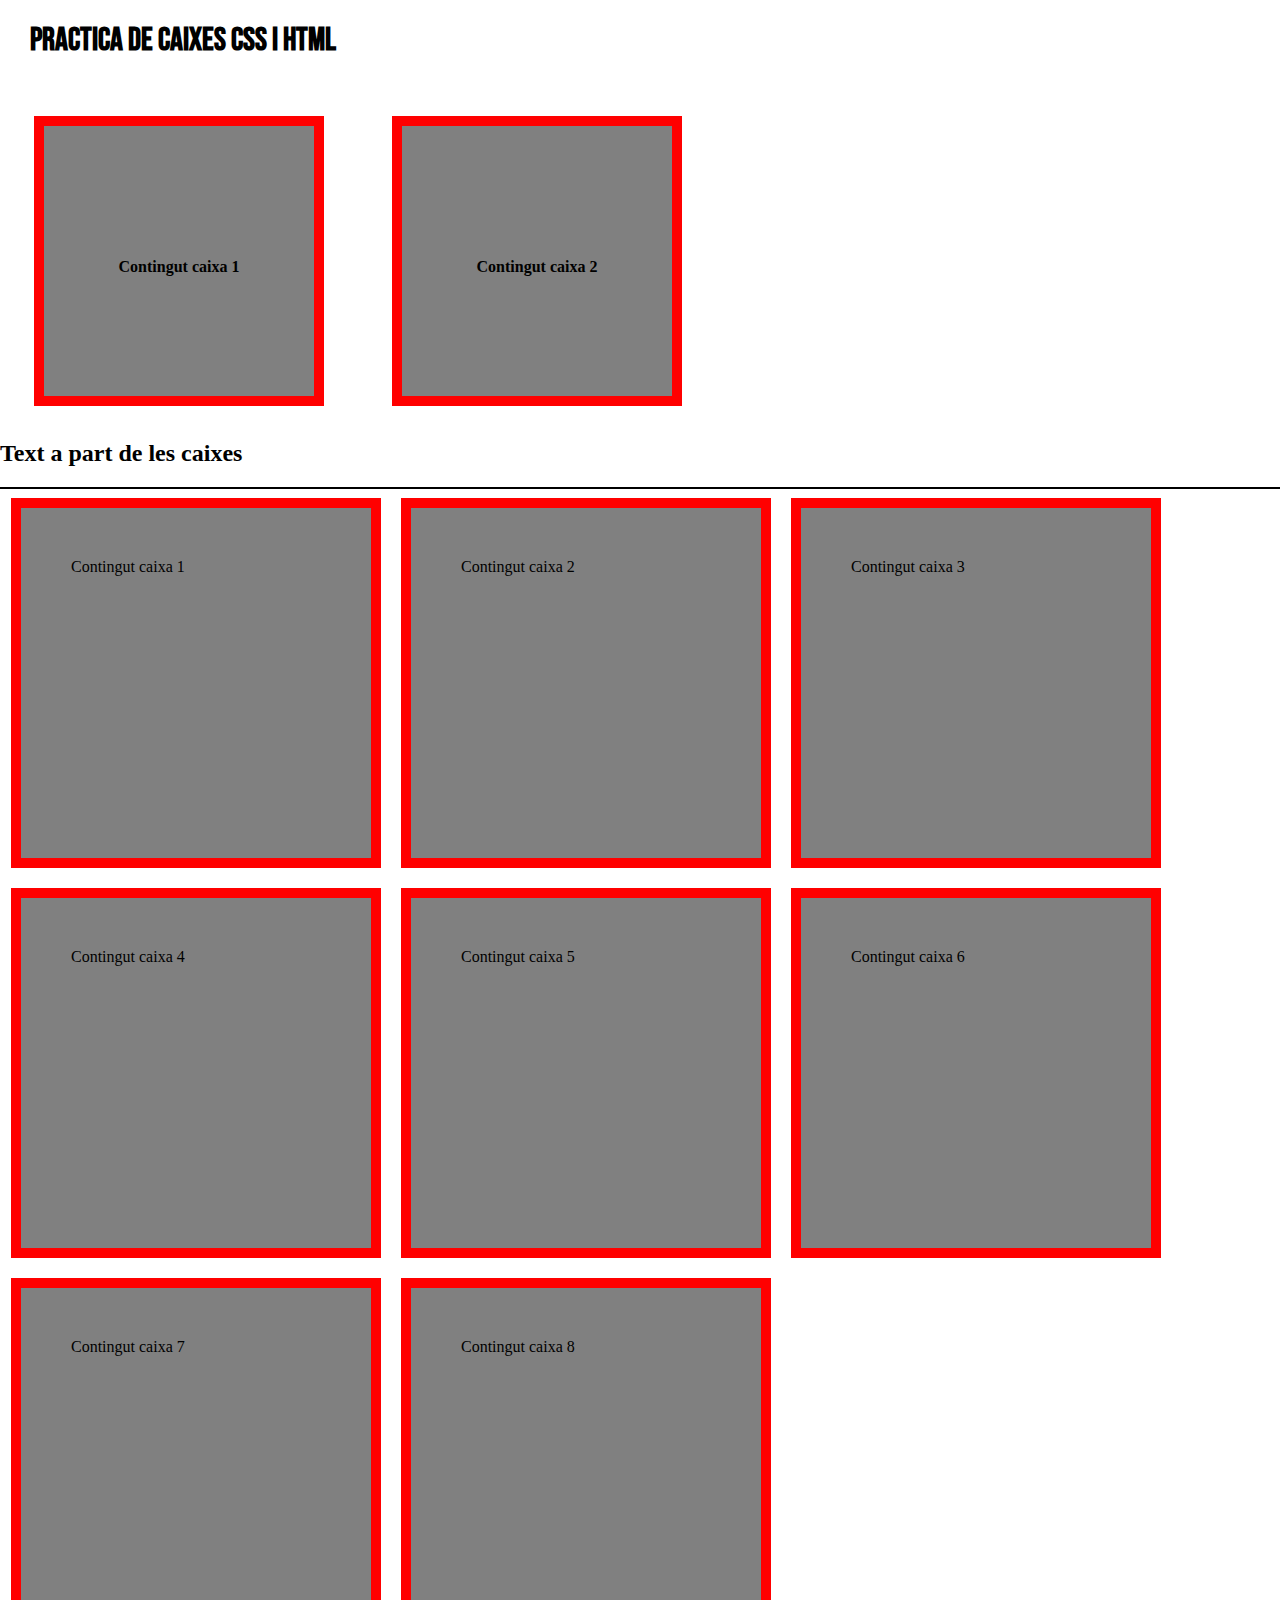
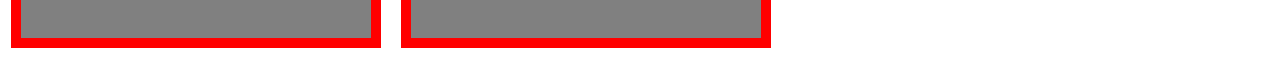
<file: index.html>
<!DOCTYPE html>
<html lang="en">

<head>
    <meta charset="UTF-8">
    <meta http-equiv="X-UA-Compatible" content="IE=edge">
    <meta name="viewport" content="width=device-width, initial-scale=1.0">
    <title>Practica_CSS_HTML</title>
    <link rel="stylesheet" href="styles.css">
</head>

<body>
    <h1>Practica de caixes CSS i HTML</h1>

    <div id="caixa1">
        <p>Contingut caixa 1</p>
    </div>
    <nav id="caixa2">
        <p>Contingut caixa 2</p>

    </nav>
    <h2>Text a part de les caixes</h2>

    <div id="caixes">
        <div class="caja">Contingut caixa 1</div>
        <div class="caja">Contingut caixa 2</div>
        <div class="caja">Contingut caixa 3</div>
        <div class="caja">Contingut caixa 4</div>
        <div class="caja">Contingut caixa 5</div>
        <div class="caja">Contingut caixa 6</div>
        <div class="caja">Contingut caixa 7</div>
        <div class="caja">Contingut caixa 8</div>

    </div>
</body>


</html>
</file>
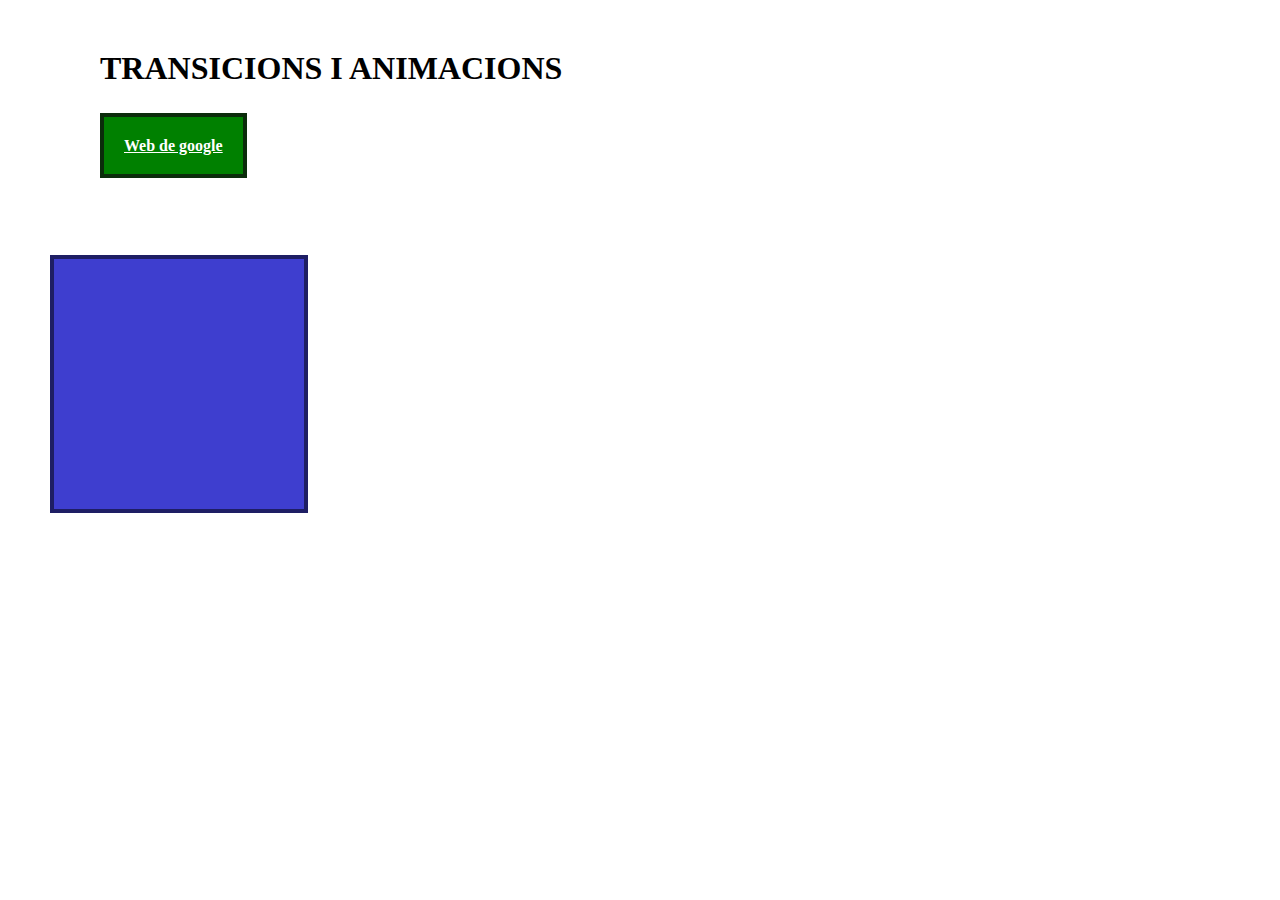
<file: animacions i transicions/index.html>
<!DOCTYPE html>
<html lang="en">
<head>
    <meta charset="UTF-8">
    <meta name="viewport" content="width=device-width, initial-scale=1.0">
    <title>Document</title>
    <link rel="stylesheet" href="styles.css">
</head>
<body>
    <h1>TRANSICIONS I ANIMACIONS</h1>
    <a id="boton" href="https://google.com" target="_blank">Web de google</a>
    <div id="caixa">
        
    </div>
</body>
</html>
</file>
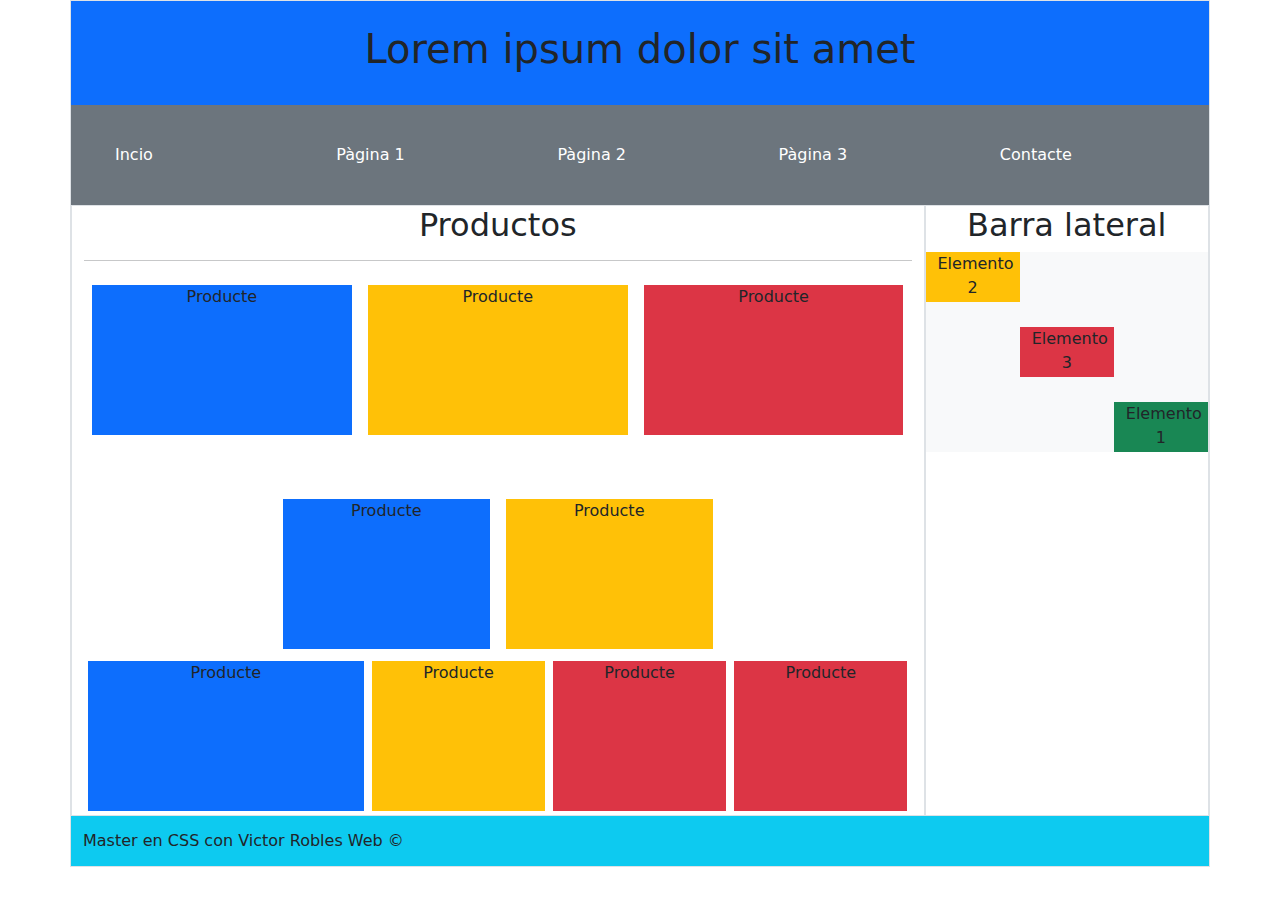
<file: Bootstrap/index.html>
<!DOCTYPE html>
<html lang="en">

<head>
    <meta charset="UTF-8">
    <meta name="viewport" content="width=device-width, initial-scale=1.0">
    <title>Aprenent Bootstrap</title>
    <link rel="stylesheet" href="styles.css">
    <link rel="stylesheet" href="bootstrap-5.3.1-dist/css/bootstrap.min.css" </head>

<body>
    <!-- <div class="web p-5 border border-danger w-75 m-auto">
        <h1>Lorem ipsum dolor sit amet</h1>
        <h2>Neque porro quisquam est qui dolorem ipsum quia dolor sit amet</h2>
        <button class="btn btn-success">Hola carambola!</button>
    </div> -->
    <div class="container border">
        <div class="row">
            <header id="header" class="col-12 bg-primary p-4">
                <h1>Lorem ipsum dolor sit amet</h1>
            </header>

            <nav id="menu" class="col-12 bg-secondary text-white">
                <ul class="row">
                    <li class="col">Incio</li>
                    <li class="col">Pàgina 1</li>
                    <li class="col">Pàgina 2</li>
                    <li class="col">Pàgina 3</li>
                    <li class="col">Contacte</li>
                </ul>
            </nav>
            <section id="content" class="col-12">
                <div class="row">
                    <section id="prodcuts" class="col border">
                        <h2>Productos</h2>
                        <hr>
                        <div class="items col-12">
                            <div class="row">
                                <div class="item col bg-primary m-2">
                                    Producte
                                </div>
                                <div class="item col bg-warning m-2">
                                    Producte
                                </div>
                                <div class="item col bg-danger m-2">
                                    Producte
                                </div>
                            </div>
                            <div class="row mt-5 justify-content-center">
                                <div class="item col-3 bg-primary m-2">
                                    Producte
                                </div>
                                <div class="item col-3 bg-warning m-2">
                                    Producte
                                </div>
                            </div>
                            <div class="row">
                                <div class="item col-4 bg-primary m-1">
                                    Producte
                                </div>
                                <div class="item col bg-warning m-1">
                                    Producte
                                </div>
                                <div class="item col bg-danger m-1">
                                    Producte
                                </div>
                                <div class="item col bg-danger m-1">
                                    Producte
                                </div>
                            </div>
                        </div>
                    </section>
                    <aside class="col-3 border">
                        <h2>Barra lateral</h2>
                        <div class="lateral row bg-light align-items-start">
                            <div class="col-4 bg-success order-3 align-self-end">
                                Elemento 1
                            </div>
                            <div class="col-4 bg-warning order-1 align-self-start">
                                Elemento 2
                            </div>
                            <div class="col-4 bg-danger order-2 align-self-center">
                                Elemento 3
                            </div>
                        </div>
                    </aside>
                </div>
            </section>
            <footer class="col-lg-12 bg-info">
                Master en CSS con Victor Robles Web &copy;
            </footer>
        </div>
    </div>

    <script src="JQuerry/code.jquery.com_jquery-3.7.0.min.js"></script>
    <script src="bootstrap-5.3.1-dist/js/bootstrap.min.js"></script>


</body>

</html>
</file>
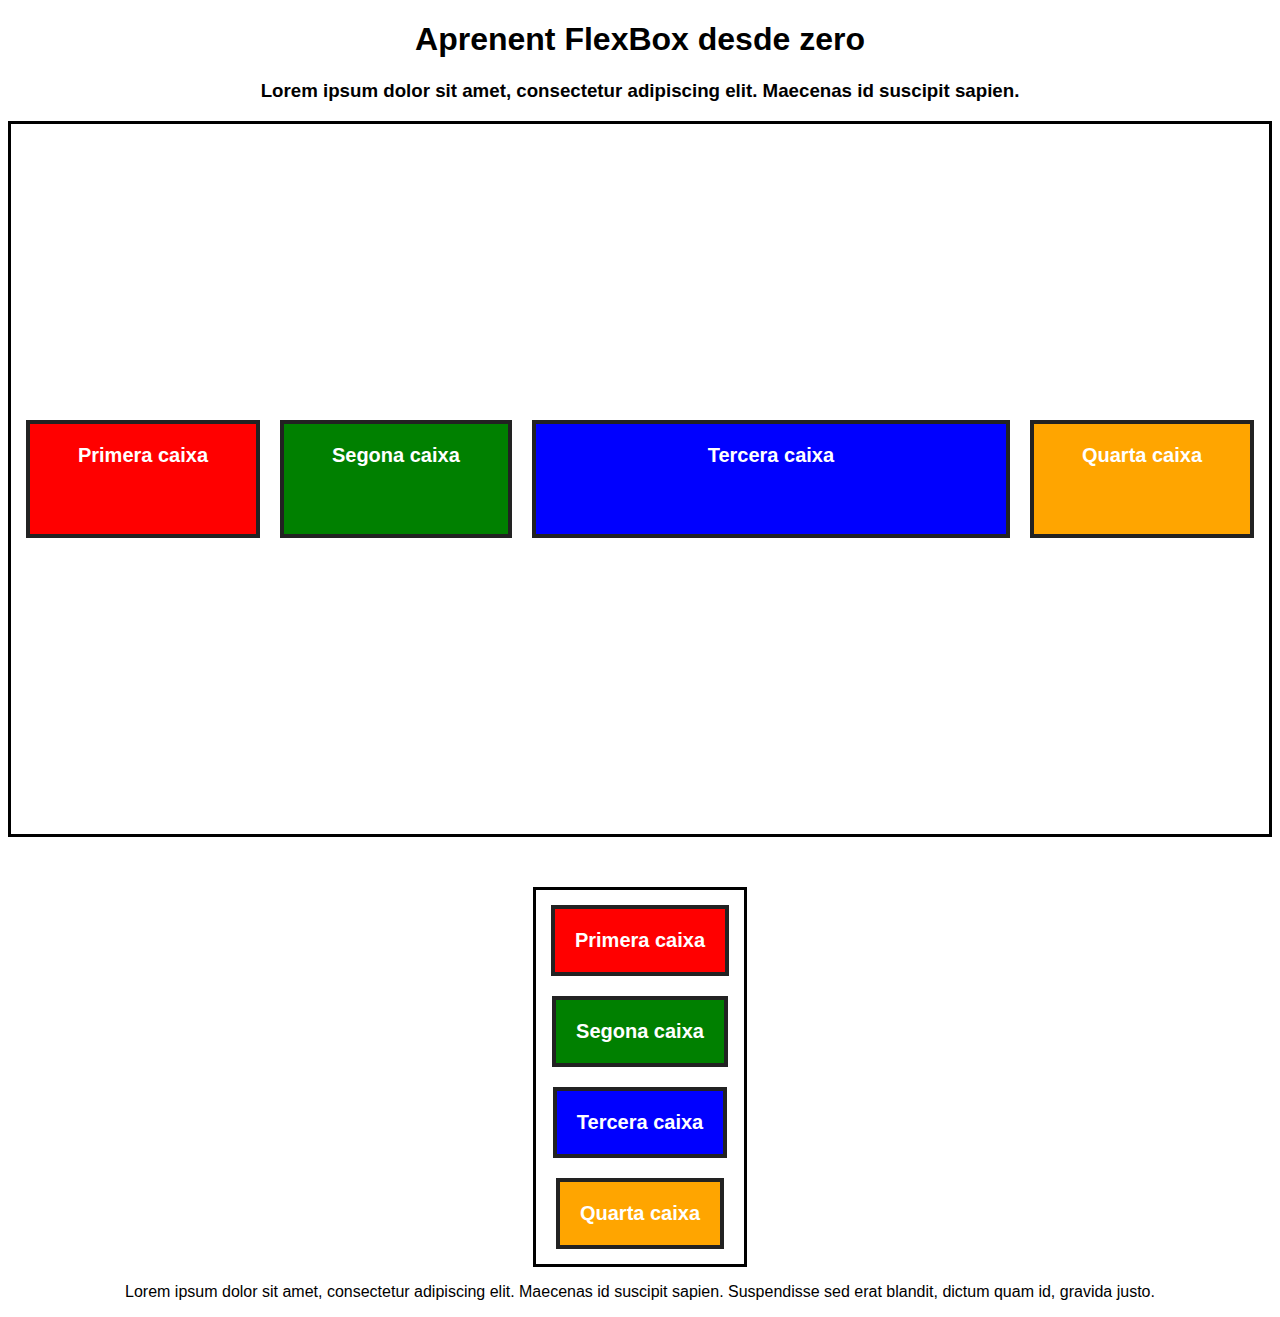
<file: Flexbox/index.html>
<!DOCTYPE html>
<html lang="en">

<head>
    <meta charset="UTF-8">
    <meta name="viewport" content="width=device-width, initial-scale=1.0">
    <title>Aprenent Flexbox</title>
    <link rel="stylesheet" href="styles.css">
</head>

<body>
    <h1>Aprenent FlexBox desde zero</h1>
    <h3>Lorem ipsum dolor sit amet, consectetur adipiscing elit. Maecenas id suscipit sapien.</h3>

    <div id="layout">
        <div class="caixa red">
            Primera caixa
        </div>
        <div class="caixa green">
            Segona caixa
        </div>
        <div class="caixa blue">
            Tercera caixa
        </div>
        <div class="caixa orange">
            Quarta caixa
        </div>
    </div>
    <div id="layout1">
        <div class="caixa red">
            Primera caixa
        </div>
        <div class="caixa green">
            Segona caixa
        </div>
        <div class="caixa blue">
            Tercera caixa
        </div>
        <div class="caixa orange">
            Quarta caixa
        </div>
    </div>

    <p> Lorem ipsum dolor sit amet, consectetur adipiscing elit. Maecenas id suscipit sapien. Suspendisse sed erat
        blandit, dictum quam id, gravida justo. </p>
</body>

</html>
</file>
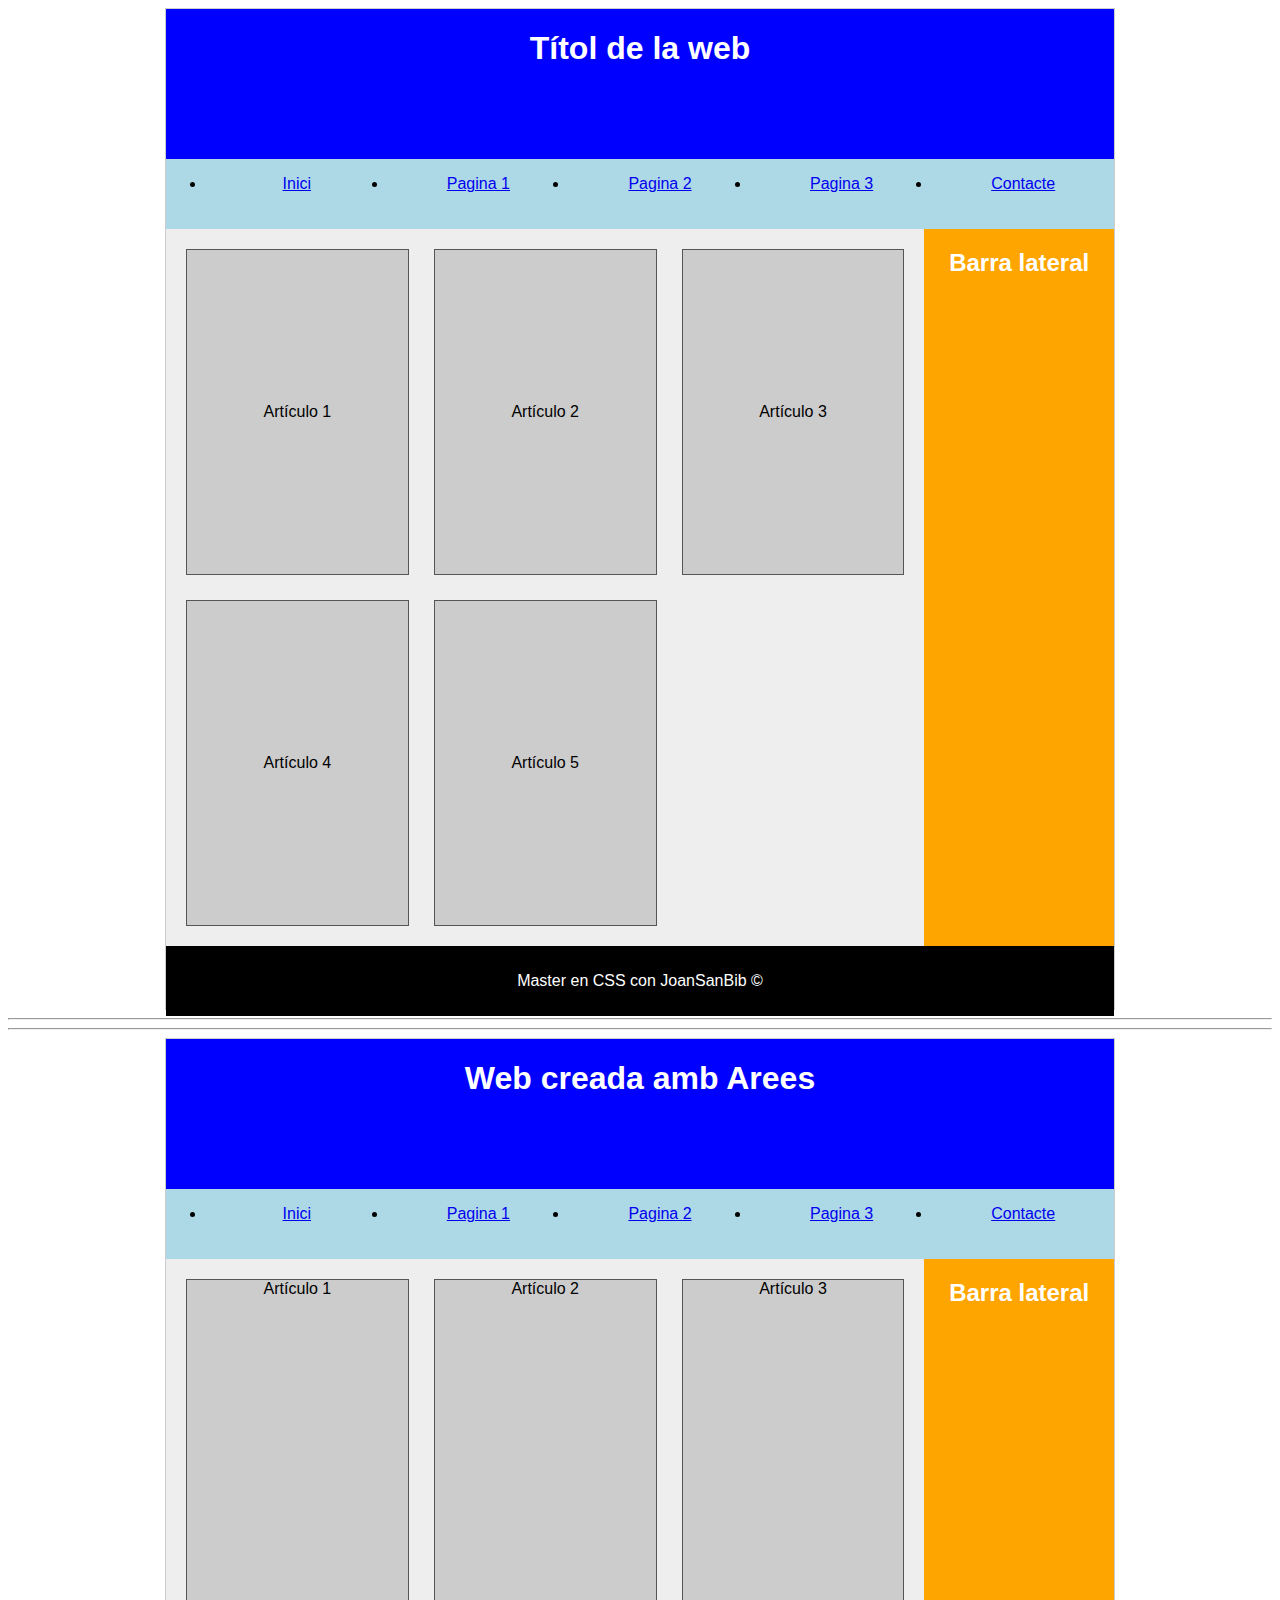
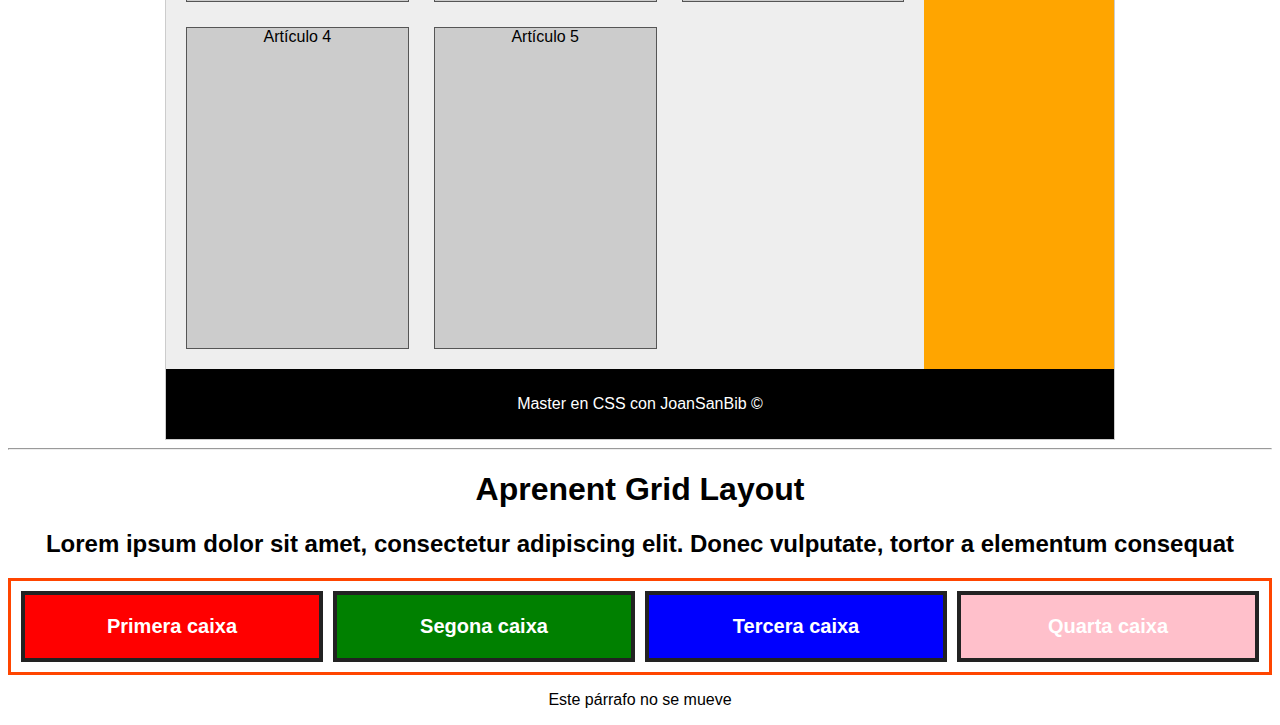
<file: Grid layout/index.html>
<!DOCTYPE html>
<html lang="en">

<head>
    <meta charset="UTF-8">
    <meta name="viewport" content="width=device-width, initial-scale=1.0">
    <title>Grid layout</title>
    <link rel="stylesheet" href="styles.css">
</head>

<body>
    <!-- Projecte web amb Grid -->
    <div id="website">
        <header id="header">
            <h1>Títol de la web</h1>
        </header>
        <nav id="menu">
            <ul>
                <li><a href="#">Inici</a></li>
                <li><a href="#">Pagina 1</a></li>
                <li><a href="#">Pagina 2</a></li>
                <li><a href="#">Pagina 3</a></li>
                <li><a href="#">Contacte</a></li>
            </ul>
        </nav>
        <section id="content">
            <article>
                Artículo 1
            </article>
            <article>
                Artículo 2
            </article>
            <article>
                Artículo 3
            </article>
            <article>
                Artículo 4
            </article>
            <article>
                Artículo 5
            </article>
        </section>
        <aside id="aside">
            <h2>Barra lateral</h2>
        </aside>
        <footer id="footer">
            Master en CSS con JoanSanBib &copy;
        </footer>
    </div>
    <hr>
    <hr>
    <!-- -----------------------------------Web creada amb AREAS --------------------------------------------------------->
    <div id="website-areas">
        <header id="header">
            <h1>Web creada amb Arees</h1>
        </header>
        <nav id="menu">
            <ul>
                <li><a href="#">Inici</a></li>
                <li><a href="#">Pagina 1</a></li>
                <li><a href="#">Pagina 2</a></li>
                <li><a href="#">Pagina 3</a></li>
                <li><a href="#">Contacte</a></li>
            </ul>
        </nav>
        <section id="content">
            <article>
                Artículo 1
            </article>
            <article>
                Artículo 2
            </article>
            <article>
                Artículo 3
            </article>
            <article>
                Artículo 4
            </article>
            <article>
                Artículo 5
            </article>
        </section>
        <aside id="aside">
            <h2>Barra lateral</h2>
        </aside>
        <footer id="footer">
            Master en CSS con JoanSanBib &copy;
        </footer>
    </div>
    <!-- -------------------------------------------------------------------------------------------------------- -->

    <hr>
    <h1>Aprenent Grid Layout</h1>
    <h2>Lorem ipsum dolor sit amet, consectetur adipiscing elit. Donec vulputate, tortor a elementum consequat</h2>

    <div id="layout">
        <div class="caixa red">
            Primera caixa
        </div>
        <div class="caixa green">
            Segona caixa
        </div>
        <div class="caixa blue">
            Tercera caixa
        </div>
        <div class="caixa pink">
            Quarta caixa
        </div>
    </div>
    <p>Este párrafo no se mueve</p>

</body>

</html>
</file>
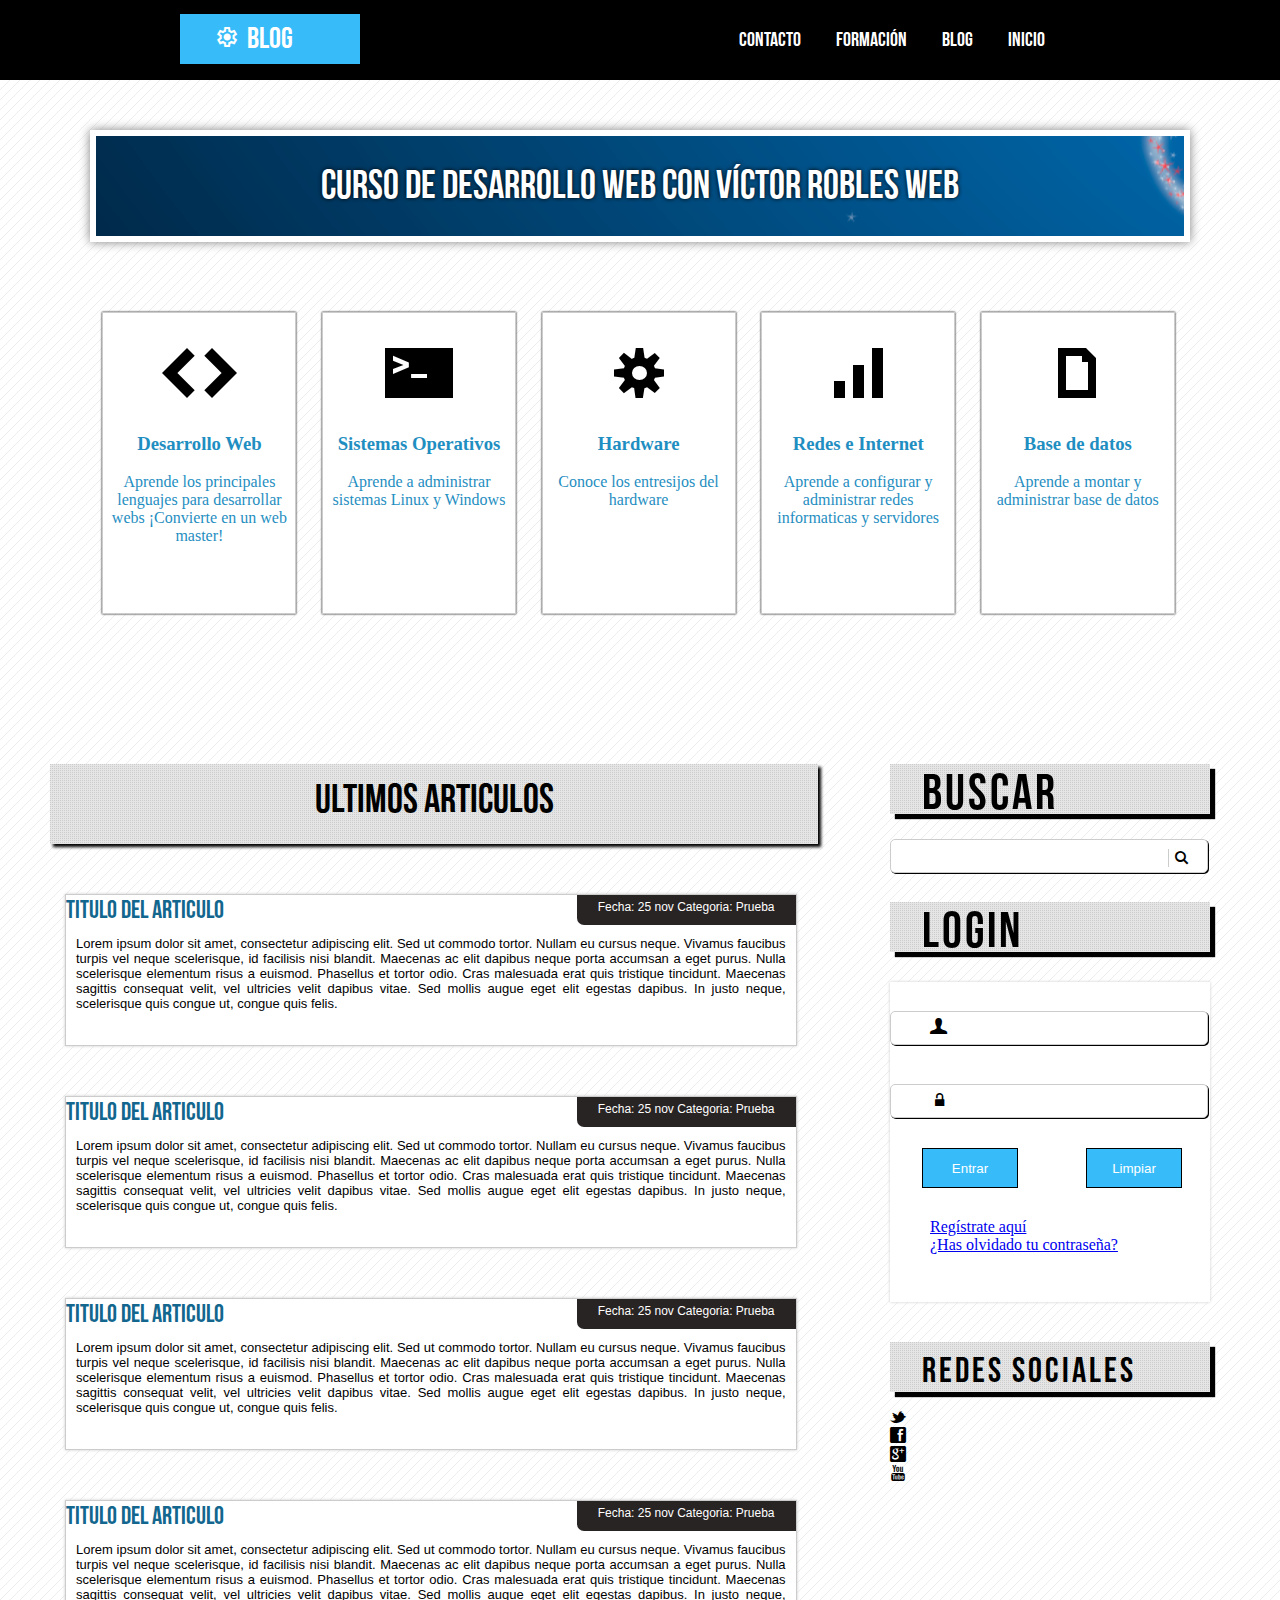
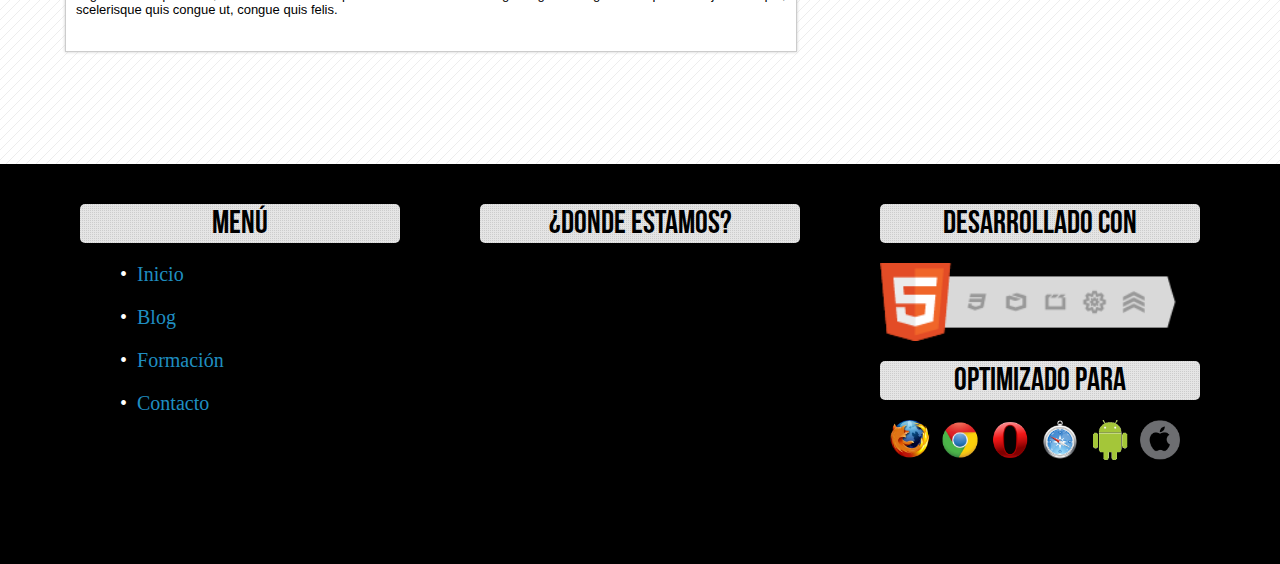
<file: Projecte de maquetacio 2/index.html>
<!DOCTYPE html>
<html lang="en">

<head>
    <meta charset="UTF-8">
    <meta name="viewport" content="width=device-width, initial-scale=1.0">
    <title>Projecte de maquetació 2</title>
    <link rel="stylesheet" href="styles.css">
    <link rel="icon" href="recursos-maquetacion-2-master-css-victor-robles/img/supertux.png">
    <link rel="stylesheet"
        href="https://fonts.googleapis.com/css2?family=Material+Symbols+Outlined:opsz,wght,FILL,GRAD@48,400,0,0" />
    <link rel="stylesheet" href="responsive.css">
</head>

<body>
    <header id="header">
            <span class="material-symbols-outlined">settings</span>
            <div class="boto-blog">BLOG</div>
        <div class="menu">
            <ul>
                <li>INICIO</li>
                <li>BLOG</li>
                <li>FORMACIÓN</li>
                <li>CONTACTO</li>
            </ul>
        </div>
    </header>
    <section id="banner">curso de desarrollo web con víctor robles web</section>
    <div id="cards">
        <div class="card">
            <p class="icon">H</p>
            <h3>Desarrollo Web</h3>
            <br>
            <p class="card-content">Aprende los principales lenguajes para desarrollar webs ¡Convierte en un web master!
            </p>
        </div>
        <div class="card">
            <p class="icon">_</p>
            <h3>Sistemas Operativos</h3>
            <br>
            <p class="card-content">Aprende a administrar sistemas Linux y Windows</p>
        </div>
        <div class="card">
            <p class="icon">S</p>
            <h3>Hardware</h3>
            <br>
            <p class="card-content">Conoce los entresijos del hardware</p>
        </div>
        <div class="card">
            <p class="icon">u</p>
            <h3>Redes e Internet</h3>
            <br>
            <p class="card-content">Aprende a configurar y administrar redes informaticas y servidores</p>
        </div>
        <div class="card">
            <p class="icon">a</p>
            <h3>Base de datos</h3>
            <br>
            <p class="card-content">Aprende a montar y administrar base de datos</p>
        </div>
    </div>
    <section id="contingut-body">
        <div id="titol-contingut-body">
            ultimos articulos
        </div>
        <article class="article">
            Titulo del Articulo
            <div class="data-article">
                Fecha: 25 nov Categoria: Prueba
            </div>
            <br>
            <p>Lorem ipsum dolor sit amet, consectetur adipiscing elit. Sed ut commodo tortor. Nullam eu cursus neque.
                Vivamus faucibus turpis vel neque scelerisque, id facilisis nisi blandit. Maecenas ac elit dapibus neque
                porta accumsan a eget purus. Nulla scelerisque elementum risus a euismod. Phasellus et tortor odio. Cras
                malesuada erat quis tristique tincidunt. Maecenas sagittis consequat velit, vel ultricies velit dapibus
                vitae. Sed mollis augue eget elit egestas dapibus. In justo neque, scelerisque quis congue ut, congue
                quis felis.</p>
        </article>
        <article class="article">
            Titulo del Articulo
            <div class="data-article">
                Fecha: 25 nov Categoria: Prueba
            </div>
            <br>
            <p>Lorem ipsum dolor sit amet, consectetur adipiscing elit. Sed ut commodo tortor. Nullam eu cursus neque.
                Vivamus faucibus turpis vel neque scelerisque, id facilisis nisi blandit. Maecenas ac elit dapibus neque
                porta accumsan a eget purus. Nulla scelerisque elementum risus a euismod. Phasellus et tortor odio. Cras
                malesuada erat quis tristique tincidunt. Maecenas sagittis consequat velit, vel ultricies velit dapibus
                vitae. Sed mollis augue eget elit egestas dapibus. In justo neque, scelerisque quis congue ut, congue
                quis felis.</p>
        </article>
        <article class="article">
            Titulo del Articulo
            <div class="data-article">
                Fecha: 25 nov Categoria: Prueba
            </div>
            <br>
            <p>Lorem ipsum dolor sit amet, consectetur adipiscing elit. Sed ut commodo tortor. Nullam eu cursus neque.
                Vivamus faucibus turpis vel neque scelerisque, id facilisis nisi blandit. Maecenas ac elit dapibus neque
                porta accumsan a eget purus. Nulla scelerisque elementum risus a euismod. Phasellus et tortor odio. Cras
                malesuada erat quis tristique tincidunt. Maecenas sagittis consequat velit, vel ultricies velit dapibus
                vitae. Sed mollis augue eget elit egestas dapibus. In justo neque, scelerisque quis congue ut, congue
                quis felis.</p>
        </article>
        <article class="article">
            Titulo del Articulo
            <div class="data-article">
                Fecha: 25 nov Categoria: Prueba
            </div>
            <br>
            <p>Lorem ipsum dolor sit amet, consectetur adipiscing elit. Sed ut commodo tortor. Nullam eu cursus neque.
                Vivamus faucibus turpis vel neque scelerisque, id facilisis nisi blandit. Maecenas ac elit dapibus neque
                porta accumsan a eget purus. Nulla scelerisque elementum risus a euismod. Phasellus et tortor odio. Cras
                malesuada erat quis tristique tincidunt. Maecenas sagittis consequat velit, vel ultricies velit dapibus
                vitae. Sed mollis augue eget elit egestas dapibus. In justo neque, scelerisque quis congue ut, congue
                quis felis.</p>
        </article>
    </section>
    <aside id="aside">
        <div id="aside-buscar">BUSCAR</div>
        <form>
            <input type="text" maxlength="12">
            <input type="button" value="L">
        </form>
        <div id="login">LOGIN</div>
        <form id="zonaRegistro">
            <label id="user">U</label>
            <input type="email">

            <label id="password">w</label>
            <input type="password" class="pass-input">

            <input type="submit" value="Entrar">
            <input type="reset" value="Limpiar">

            <div id="links-registre-recoverPass">
                <a href="#" class="registre">Regístrate aquí</a> <br>
                <a href="#" class="recoverPass">¿Has olvidado tu contraseña?</a>
            </div>
        </form>
        <div id="xarxesSocials">REDES SOCIALES</div>
            <div class="appIcon">t</div>
            <div class="appIcon">f</div>
            <div class="appIcon">g</div>
            <div class="appIcon">y</div>
        

    </aside>
    <div class="clearFloat">

    </div>
    <footer id="footer">
        <div id="footer-menu">
            <h1>MENÚ</h1>
            <ul>
                <li>Inicio</li>
                <li>Blog</li>
                <li>Formación</li>
                <li>Contacto</li>
            </ul>
        </div>
        <div id="donde-estamos">
            <h1>¿DONDE ESTAMOS?</h1>
            <iframe
                src="https://www.google.com/maps/embed?pb=!1m18!1m12!1m3!1d2984.4934023890037!2d2.545174775269123!3d41.58020758401404!2m3!1f0!2f0!3f0!3m2!1i1024!2i768!4f13.1!3m3!1m2!1s0x12bb3604fb52887b%3A0x8856572a59e1da31!2sCarrer%20de%20Sant%20Pere%2C%2046%2C%2008350%20Arenys%20de%20Mar%2C%20Barcelona!5e0!3m2!1sca!2ses!4v1689609673064!5m2!1sca!2ses"
                width="600" height="450" style="border:0;" allowfullscreen="" loading="lazy"
                referrerpolicy="no-referrer-when-downgrade"></iframe>
        </div>
        <div id="credits-finals">
            <h1>DESARROLLADO CON</h1>
            <img class="html-image"
                src="recursos-maquetacion-2-master-css-victor-robles/img/html5-badge-h-css3-graphics-multimedia-performance-semantics.png"
                alt="desarrollo">
            <h1>OPTIMIZADO PARA</h1>
            <img class="img-platform" src="recursos-maquetacion-2-master-css-victor-robles/img/firefox-icon.png" />
            <img class="img-platform" src="recursos-maquetacion-2-master-css-victor-robles/img/chrome.png" />
            <img class="img-platform" src="recursos-maquetacion-2-master-css-victor-robles/img/Opera_256x256.png" />
            <img class="img-platform" src="recursos-maquetacion-2-master-css-victor-robles/img/safari.png" />
            <img class="img-platform" src="recursos-maquetacion-2-master-css-victor-robles/img/android.png" />
            <img class="img-platform" src="recursos-maquetacion-2-master-css-victor-robles/img/ios.png" />
            <div class="clearFloat">
            </div>
    </footer>
</body>

</html>
</file>
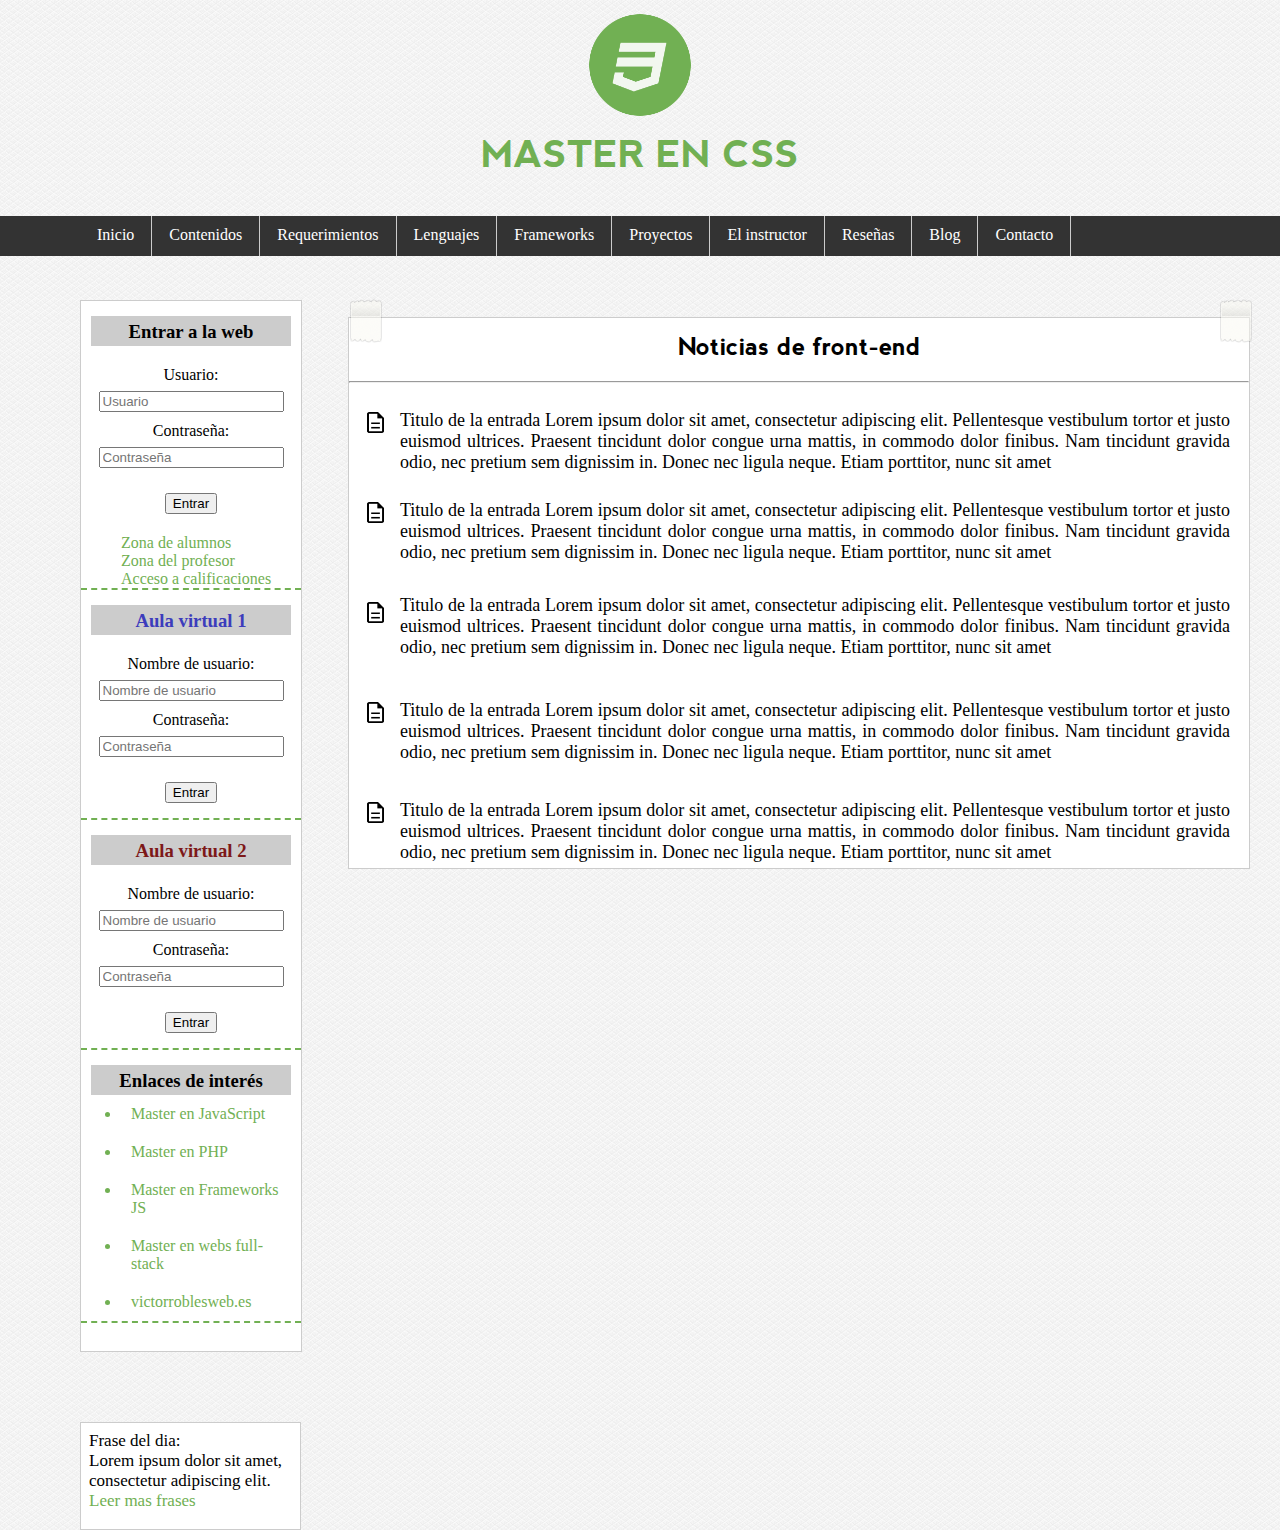
<file: Projecte de maquetacio/index.html>
<!DOCTYPE html>
<html lang="en">

<head>
    <meta charset="UTF-8">
    <meta name="viewport" content="width=device-width, initial-scale=1.0">
    <title>Projecte de maquetació CSS</title>
    <link rel="icon" href="recursos-maquetacion-1-master-css-victor-robles/img/logo.png">
    <link rel="stylesheet" href="styles.css">
</head>

<body>
    <header id="header">
        <img src="recursos-maquetacion-1-master-css-victor-robles/img/logo.png" title="logotip" alt="logotip">
        <h1>Master en CSS</h1>
        <nav id="menu-header">
            <ul>
                <li>Inicio</li>
                <li>Contenidos</li>
                <li>Requerimientos</li>
                <li>Lenguajes</li>
                <li>Frameworks</li>
                <li>Proyectos</li>
                <li>El instructor</li>
                <li>Reseñas</li>
                <li>Blog</li>
                <li>Contacto</li>
            </ul>
        </nav>
    </header>
    <section id="noticias-front">
        <img class="sticker1" src="recursos-maquetacion-1-master-css-victor-robles/img/scotch.png">
        <img class="sticker2" src="recursos-maquetacion-1-master-css-victor-robles/img/scotch.png">
        <h2>Noticias de front-end</h2>
        <hr>
        <span id="icon">
            <img class="icon-1" src="recursos-maquetacion-1-master-css-victor-robles/img/description_FILL0_wght400_GRAD0_opsz48.png"
                alt="icon">
        <h3>Titulo de la entrada Lorem ipsum dolor sit amet, consectetur adipiscing elit. Pellentesque vestibulum tortor
            et justo euismod ultrices. Praesent tincidunt dolor congue urna mattis, in commodo dolor finibus. Nam
            tincidunt gravida odio, nec pretium sem dignissim in. Donec nec ligula neque. Etiam porttitor, nunc sit amet
        </h3>
        <img class="icon-2" src="recursos-maquetacion-1-master-css-victor-robles/img/description_FILL0_wght400_GRAD0_opsz48.png" alt="icon">
        <p class="section_h3-2">
            Titulo de la entrada Lorem ipsum dolor sit amet, consectetur adipiscing elit. Pellentesque vestibulum tortor
            et justo euismod ultrices. Praesent tincidunt dolor congue urna mattis, in commodo dolor finibus. Nam
            tincidunt gravida odio, nec pretium sem dignissim in. Donec nec ligula neque. Etiam porttitor, nunc sit amet
        </p>
        <img class="icon-3" src="recursos-maquetacion-1-master-css-victor-robles/img/description_FILL0_wght400_GRAD0_opsz48.png" alt="icon">
        <p class="section_h3-3">
            Titulo de la entrada Lorem ipsum dolor sit amet, consectetur adipiscing elit. Pellentesque vestibulum tortor
            et justo euismod ultrices. Praesent tincidunt dolor congue urna mattis, in commodo dolor finibus. Nam
            tincidunt gravida odio, nec pretium sem dignissim in. Donec nec ligula neque. Etiam porttitor, nunc sit amet
        </p>
        <img class="icon-4" src="recursos-maquetacion-1-master-css-victor-robles/img/description_FILL0_wght400_GRAD0_opsz48.png" alt="icon">
        <p class="section_h3-4">
            Titulo de la entrada Lorem ipsum dolor sit amet, consectetur adipiscing elit. Pellentesque vestibulum tortor
            et justo euismod ultrices. Praesent tincidunt dolor congue urna mattis, in commodo dolor finibus. Nam
            tincidunt gravida odio, nec pretium sem dignissim in. Donec nec ligula neque. Etiam porttitor, nunc sit amet
        </p>
        <img class="icon-5" src="recursos-maquetacion-1-master-css-victor-robles/img/description_FILL0_wght400_GRAD0_opsz48.png" alt="icon">
        <p class="section_h3-5">
            Titulo de la entrada Lorem ipsum dolor sit amet, consectetur adipiscing elit. Pellentesque vestibulum tortor
            et justo euismod ultrices. Praesent tincidunt dolor congue urna mattis, in commodo dolor finibus. Nam
            tincidunt gravida odio, nec pretium sem dignissim in. Donec nec ligula neque. Etiam porttitor, nunc sit amet
        </p>
    </span>
    </section>
    <aside id="aside">
        <div id="menu-lateral1">
            <h3>Entrar a la web</h3>
            <form>
                <label>Usuario: </label>
                <input type="text" placeholder="Usuario">
                <label>Contraseña: </label>
                <input type="text" placeholder="Contraseña">
                <input type="submit" value="Entrar">
            </form>
        </div>
        <div class="llista-lateral1">
            <ul>
                <li>Zona de alumnos</li>
                <li>Zona del profesor</li>
                <li>Acceso a calificaciones</li>
            </ul>
        </div>
        <div id="menu-lateral2">
            <h3>Aula virtual 1</h3>
            <form>
                <label>Nombre de usuario: </label>
                <input type="text" placeholder="Nombre de usuario">
                <label>Contraseña: </label>
                <input type="text" placeholder="Contraseña">
                <input type="submit" value="Entrar">
            </form>
        </div>
        <div id="menu-lateral3">
            <h3>Aula virtual 2</h3>
            <form>
                <label>Nombre de usuario: </label>
                <input type="text" placeholder="Nombre de usuario">
                <label>Contraseña: </label>
                <input type="text" placeholder="Contraseña">
                <input type="submit" value="Entrar">
            </form>
        </div>
        <div id="enllaços-lateral">
            <h3>Enlaces de interés</h3>
            <ul>
                <li>Master en JavaScript</li>
                <li>Master en PHP</li>
                <li>Master en Frameworks JS</li>
                <li>Master en webs full-stack</li>
                <li>victorroblesweb.es</li>
            </ul>
        </div>
    </aside>
    <aside id="frase-dia">
        <h3>Frase del dia: <br>
            Lorem ipsum dolor sit amet, consectetur adipiscing elit.</h3>
        <a href="#">Leer mas frases</a>
    </aside>
</body>

</html>
</file>
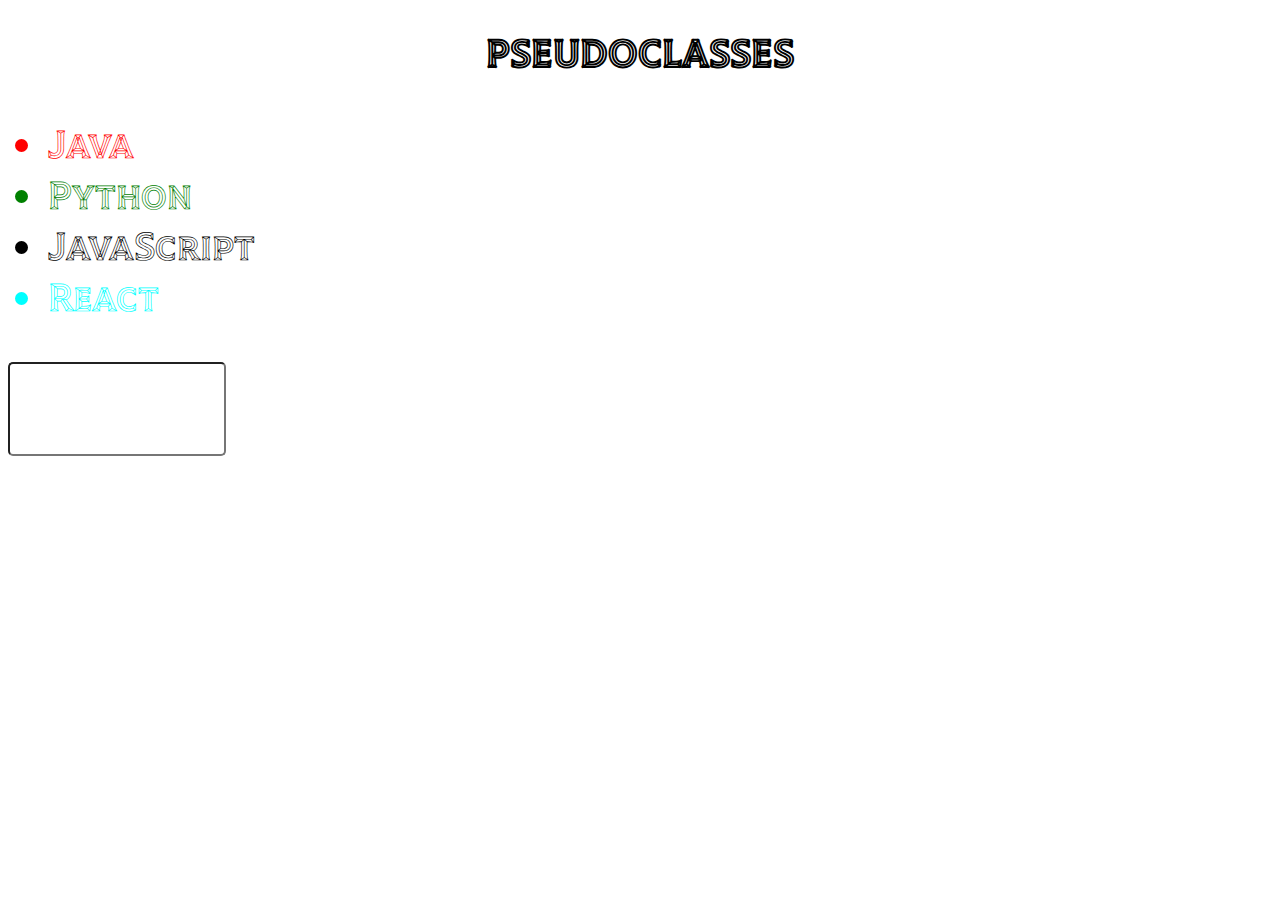
<file: pseudoclasses/index.html>
<!DOCTYPE html>
<html lang="en">
<head>
    <meta charset="UTF-8">
    <meta name="viewport" content="width=device-width, initial-scale=1.0">
    <title>Document</title>
    <link rel="stylesheet" href="styles.css">
</head>
<body>
    <div id="titol">
        <h1>PSEUDOCLASSES</h1>
    </div>
    <div class="llista">
        <ul>
            <li>Java</li>
            <li>Python</li>
            <li>JavaScript</li>
            <li>React</li>
        </ul>
    </div>
    <form>
        <input type="text" id="form-text">
    </form>
</body>
</html>
</file>
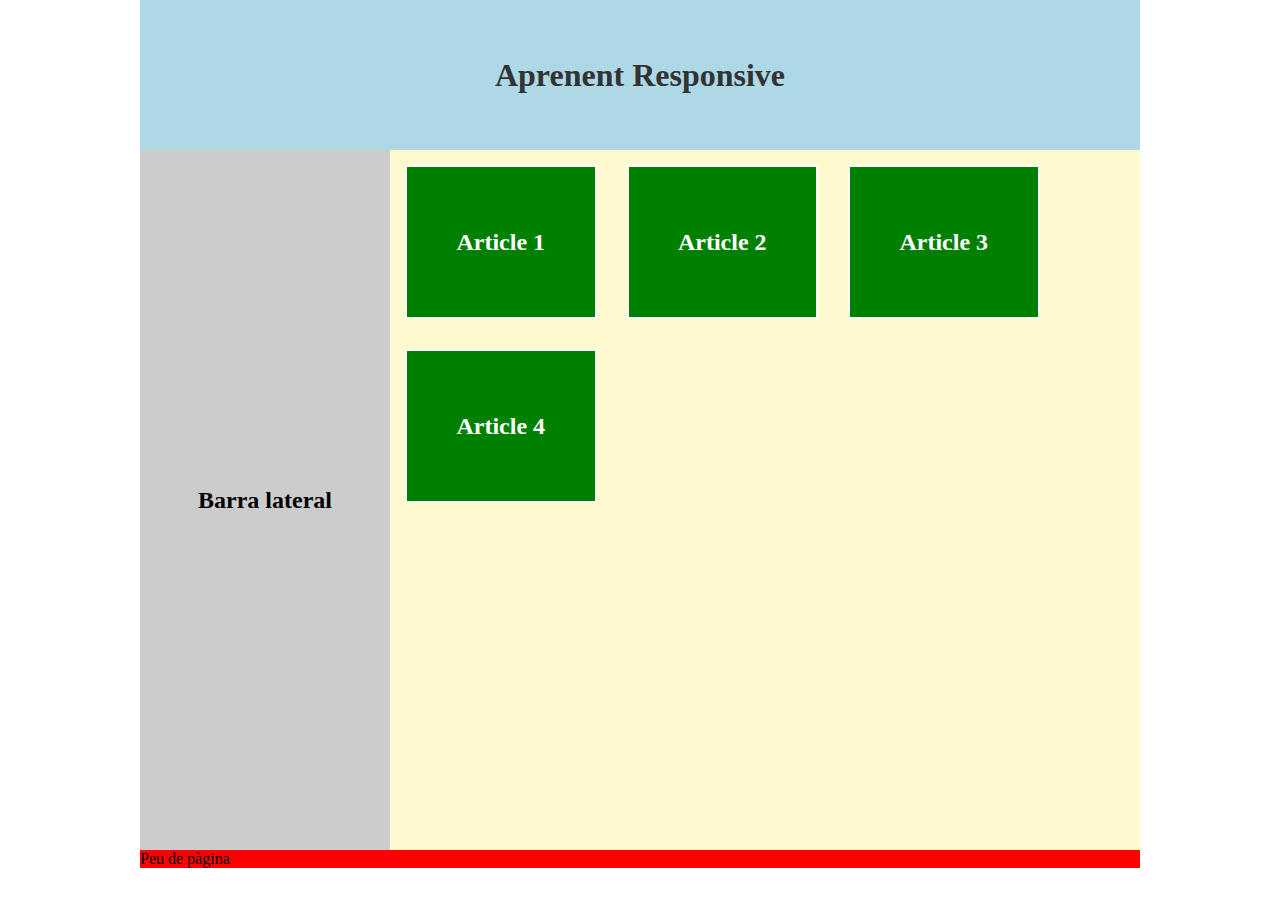
<file: Responsive/index.html>
<!DOCTYPE html>
<html lang="en">

<head>
    <meta charset="UTF-8">
    <meta name="viewport" content="width=device-width, initial-scale=1.0">
    <title>Document</title>
    <link rel="stylesheet" href="styles.css">
</head>

<body>
    <div id="container">
        <header>
            <h1>Aprenent Responsive</h1>
        </header>
        <section id="content">
            <aside>
                <h2>Barra lateral</h2>
            </aside>
            <section id="articles">
                <article>
                    <h2>Article 1</h2>
                </article>
                <article>
                    <h2>Article 2</h2>
                </article>
                <article>
                    <h2>Article 3</h2>
                </article>
                <article>
                    <h2>Article 4</h2>
                </article>
            </section>
            <div class="clearfix"></div>
        </section>
        <footer>Peu de pàgina</footer>
    </div>
</body>

</html>
</file>
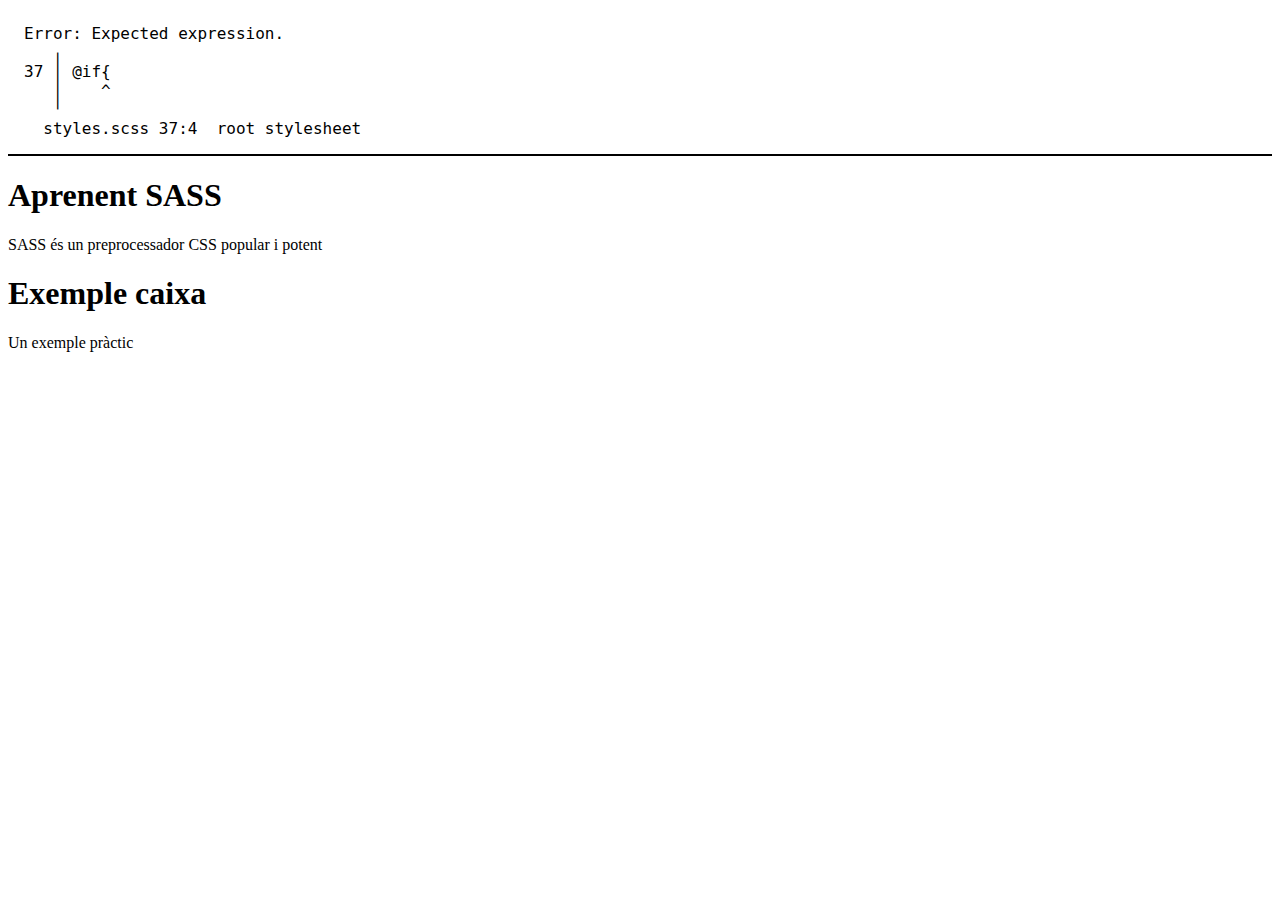
<file: SASS/index.html>
<!DOCTYPE html>
<html lang="en">
<head>
    <meta charset="UTF-8">
    <meta name="viewport" content="width=device-width, initial-scale=1.0">
    <title>Aprenent SASS</title>
    <link rel="stylesheet" type="text/css" href="styles.scss">
    <link rel="stylesheet" href="styles.css">
</head>
<body>
    <h1>Aprenent SASS</h1>
    <p>SASS és un preprocessador CSS popular i potent</p>
    <div id="caixa">
        <h1>Exemple caixa</h1>
        <p>Un exemple pràctic</p>
    </div>
</body>
</html>
</file>
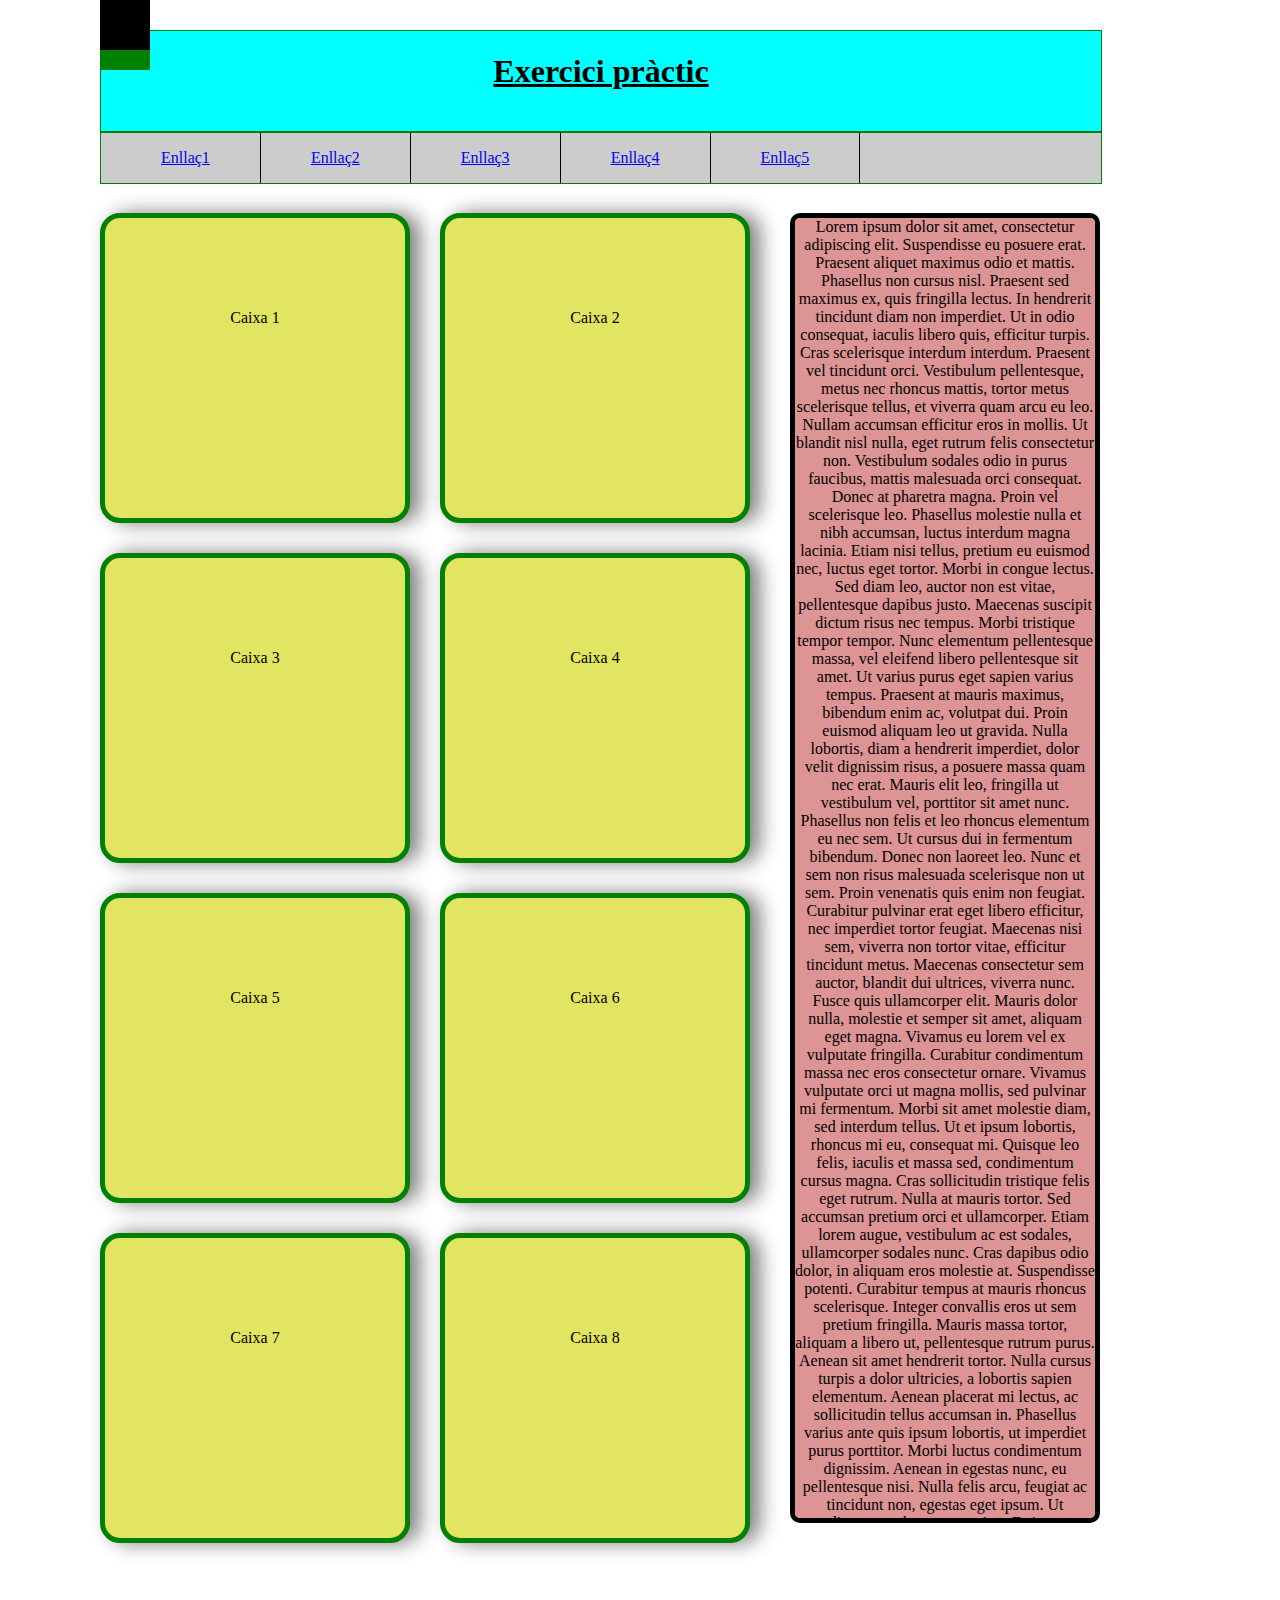
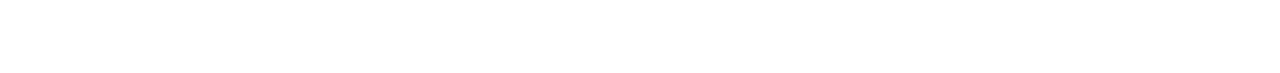
<file: Caixes, floats/exercici1bis.html>
<!DOCTYPE html>
<html lang="es">

<head>
    <meta charset="UTF-8">
    <meta http-equiv="X-UA-Compatible" content="IE=edge">
    <meta name="viewport" content="width=device-width, initial-scale=1.0">
    <link rel="stylesheet" href="styles2bis.css">
    <title>Exercici1bis</title>
</head>

<body>
    <div id="contenidor-principal">
        <header class="header">
            <h1>Exercici pràctic</h1>
        </header>
        <section class="menu-header">
            <ul>
                <li><a href="#">Enllaç1</a></li>
                <li><a href="#">Enllaç2</a></li>
                <li><a href="#">Enllaç3</a></li>
                <li><a href="#">Enllaç4</a></li>
                <li><a href="#">Enllaç5</a></li>
            </ul>
        </section>
        <aside id="lateral">
            <p>Lorem ipsum dolor sit amet, consectetur adipiscing elit. Suspendisse eu posuere erat. Praesent aliquet
                maximus odio et mattis. Phasellus non cursus nisl. Praesent sed maximus ex, quis fringilla lectus. In
                hendrerit tincidunt diam non imperdiet. Ut in odio consequat, iaculis libero quis, efficitur turpis.
                Cras scelerisque interdum interdum.

                Praesent vel tincidunt orci. Vestibulum pellentesque, metus nec rhoncus mattis, tortor metus scelerisque
                tellus, et viverra quam arcu eu leo. Nullam accumsan efficitur eros in mollis. Ut blandit nisl nulla,
                eget rutrum felis consectetur non. Vestibulum sodales odio in purus faucibus, mattis malesuada orci
                consequat. Donec at pharetra magna. Proin vel scelerisque leo. Phasellus molestie nulla et nibh
                accumsan, luctus interdum magna lacinia. Etiam nisi tellus, pretium eu euismod nec, luctus eget tortor.
                Morbi in congue lectus. Sed diam leo, auctor non est vitae, pellentesque dapibus justo. Maecenas
                suscipit dictum risus nec tempus. Morbi tristique tempor tempor. Nunc elementum pellentesque massa, vel
                eleifend libero pellentesque sit amet. Ut varius purus eget sapien varius tempus.

                Praesent at mauris maximus, bibendum enim ac, volutpat dui. Proin euismod aliquam leo ut gravida. Nulla
                lobortis, diam a hendrerit imperdiet, dolor velit dignissim risus, a posuere massa quam nec erat. Mauris
                elit leo, fringilla ut vestibulum vel, porttitor sit amet nunc. Phasellus non felis et leo rhoncus
                elementum eu nec sem. Ut cursus dui in fermentum bibendum. Donec non laoreet leo. Nunc et sem non risus
                malesuada scelerisque non ut sem. Proin venenatis quis enim non feugiat. Curabitur pulvinar erat eget
                libero efficitur, nec imperdiet tortor feugiat. Maecenas nisi sem, viverra non tortor vitae, efficitur
                tincidunt metus. Maecenas consectetur sem auctor, blandit dui ultrices, viverra nunc. Fusce quis
                ullamcorper elit.

                Mauris dolor nulla, molestie et semper sit amet, aliquam eget magna. Vivamus eu lorem vel ex vulputate
                fringilla. Curabitur condimentum massa nec eros consectetur ornare. Vivamus vulputate orci ut magna
                mollis, sed pulvinar mi fermentum. Morbi sit amet molestie diam, sed interdum tellus. Ut et ipsum
                lobortis, rhoncus mi eu, consequat mi. Quisque leo felis, iaculis et massa sed, condimentum cursus
                magna. Cras sollicitudin tristique felis eget rutrum. Nulla at mauris tortor. Sed accumsan pretium orci
                et ullamcorper. Etiam lorem augue, vestibulum ac est sodales, ullamcorper sodales nunc. Cras dapibus
                odio dolor, in aliquam eros molestie at. Suspendisse potenti. Curabitur tempus at mauris rhoncus
                scelerisque. Integer convallis eros ut sem pretium fringilla.

                Mauris massa tortor, aliquam a libero ut, pellentesque rutrum purus. Aenean sit amet hendrerit tortor.
                Nulla cursus turpis a dolor ultricies, a lobortis sapien elementum. Aenean placerat mi lectus, ac
                sollicitudin tellus accumsan in. Phasellus varius ante quis ipsum lobortis, ut imperdiet purus
                porttitor. Morbi luctus condimentum dignissim. Aenean in egestas nunc, eu pellentesque nisi. Nulla felis
                arcu, feugiat ac tincidunt non, egestas eget ipsum. Ut condimentum rhoncus porttitor. Duis augue turpis,
                commodo et tincidunt quis, mollis sit amet ante. Aliquam lobortis metus id sapien semper, non tincidunt
                neque vulputate. Curabitur at est ullamcorper, sagittis nisi quis, eleifend libero. Sed vitae
                ullamcorper erat. Praesent ut nulla feugiat felis consequat varius. Aenean maximus urna et lobortis
                luctus.</p>
        </aside>
        <nav class="contingut-principal">
            <div id="caixes">
                <div class="caixa">Caixa 1</div>
                <div class="caixa">Caixa 2</div>
                <div class="caixa">Caixa 3</div>
                <div class="caixa">Caixa 4</div>
                <div class="caixa">Caixa 5</div>
                <div class="caixa">Caixa 6</div>
                <div class="caixa">Caixa 7</div>
                <div class="caixa">Caixa 8</div>
            </div>
        </nav>
        <div class="rv-float"></div>
    </div>
    <div class="prova-positions">
    </div>
    <div class="prova-positions caixa2"></div>
</body>

</html>
</file>
<file: styles.css>
@font-face {
    font-family: Bebas-Neue;
    src: url(BebasNeue-Regular.ttf);
}
/* *{
    margin: 0px;
} */
body{
    margin-top: 0px;
    margin-left: 0px;
    margin-right: 0px;
}
#caixa1, #caixa2{
    width: 250px;
    height: 250px;
    background-color: grey;
    border: 10px solid red;
    margin: 34px;
    padding: 10px;
    float: left;
}
#caixes{
    max-width: 2000px;
}
.caja{
    width: 250px;
    height: 250px;
    background-color: grey;
    border: 10px solid red;
    margin: 10px;
    float: left;
    padding: 50px;
}
h1{
    font-family: Bebas-Neue;
    margin-left: 30px !important;
}
p{
    font-weight: bold;
    text-align: center;
    line-height: 230px;
}
h2{
    float: none;
    clear: both;
}
#caixes{
    border: 1px solid black;
}
</file>
<file: animacions i transicions/styles.css>
body{
    margin: 50px;
}
h1{
    margin: 50px;
}
#boton{
    padding: 20px;
    margin: 50px;
    background-color: green;
    color: white;
    font-weight: bold;
    border: 4px solid rgb(11, 44, 11);
    transition: all 1s;
}
#boton:hover{
    border-radius: 10px;
    background-color: red;
    border:4px solid rgb(81, 23, 23);
    
}
#caixa{
   margin-top: 100px;
   width: 250px;
   height: 250px;
   background-color: rgb(62, 62, 207); 
   border: 4px solid rgb(30, 30, 100);
   animation-name: desplaçament;
   animation-duration: 3s;
   animation-iteration-count: infinite;
   animation-timing-function: linear;
}

/* @keyframes desplaçament {
    from{
        margin-left: 0px;
    }
    to{
        margin-left: 400px;
    }
} */
@keyframes desplaçament {
    0%{
        margin-left: 0px;
        transform: rotate(0deg);
    }
    50%{
        margin-left: 400px;
        transform: rotate(360deg);
    }
    100%{
        margin-left: 0px;
        transform: rotate(0deg);
    }
    
}
</file>
<file: Bootstrap/styles.css>
#header, #content, #products{
    /* background-color: green !important; */
    text-align: center;
}
#menu{
    height: 100px;
}
#menu ul{
    text-decoration: none;
    list-style: none;
    line-height: 100px;
}
.item{
    height: 150px;
}
.items .row{
    margin: 0px auto;
    text-align: center;
}
footer{
    height: 50px;
    line-height: 50px;
}
.lateral{
    height: 200px;
}
.lateral > div{
    height: 50px;
}
</file>
<file: Flexbox/styles.css>
body {
    font-family: Arial, Helvetica, sans-serif;
    text-align: center;
}

#layout {
    display: flex;
    /*flex-direction: row;  Direcció
    flex-wrap: wrap; Si al sobrepassar els limits, les caixes es desplaçen cap abaix o no*/
    flex-flow: row wrap;
    border: 3px solid #000;
    padding: 5px;
    height: 700px;
    /* justify-content: center; */
}

#layout1 {
    display: inline-flex;
    /*Sols ocupa el widthh necessari per mostrar el seu contingut en una sola línia */
    flex-direction: column;
    border: 3px solid #000;
    padding: 5px;
    margin-top: 50px;
}

.caixa {
    flex-grow: 1;   /*A major numero, mes espai ocupa l'element dins la caixa */
    font-size: 20px;
    font-weight: bold;
    text-align: center;
    color: #fff;
    padding: 20px;
    border: 4px solid #222;
    margin: 10px;
    background-color: grey;
    height: 10%;
    align-self: center;
}

.red {
    /* flex-basis: 50%; Canvi de tamany */
    background-color: red;
    align-self: center;
}

.green {
    /* order: 10; */
    background-color: green;
}

.blue {
    flex-basis: 30%;
    background-color: blue;
}

.orange {
    /* order: -1; */
    background-color: orange;
}
</file>
<file: Grid layout/styles.css>
body{
    text-align: center;
    font-family: sans-serif;
}
/* ----------------------------------EXERCICI------------------------------- */

#website{
    display: grid;
    grid-template-columns: repeat(5, 1fr);
    grid-template-rows: 150px 70px 1fr 70px;
    width:75%;
    height: 1000px;
    margin: 0px auto;
    border: 1px solid #ccc;
}
#website #header{
    background-color: blue;
    color: white;
    grid-column: 1/7;
    grid-row: 1/3;
}
#website #menu{
    background-color: lightblue;
    color: #000;
    grid-row: 2/3;
    grid-column: 1/7;
}
#website #menu ul{
    display: grid;
    grid-template-columns: repeat(5, 1fr);
}
#website #content{
    background: #eee;
    grid-column: 1/5;

    display: grid;
    grid-template-columns: repeat(3, 1fr);
    grid-gap: 25px;
    padding: 20px;
}
#website #content article{
    background: #ccc;
    border: 1px solid #555;
    line-height: 323.83px;
    
}
#website #aside{
    background-color: orange;
    color: #fff;
    grid-column: 5/7;
    grid-row: 3/4;
}
#website #footer{
    background-color: #000;
    color: #fff;
    grid-row: 4/5;
    grid-column: 1/7;
    line-height: 70px;
}
/* ---------------------------------------------------------------------------------------------- */
#website-areas{
    display: grid;
    grid-template-columns: repeat(5, 1fr);
    grid-template-rows: 150px 70px 1fr 70px;
    width:75%;
    height: 1000px;
    margin: 0px auto;
    border: 1px solid #ccc;
    grid-template-areas: 
    "header header header header header"
    "menu menu menu menu menu"
    "content content content content aside"
    "pie pie pie pie pie"
    ;
}
#website-areas #header{
    background-color: blue;
    color: white;
    grid-area: header;
}
#website-areas #menu{
    background-color: lightblue;
    color: #000;
    grid-area: menu;
}
#website-areas #menu ul{
    display: grid;
    grid-template-columns: repeat(5, 1fr);
}
#website-areas #content{
    background: #eee;
    display: grid;
    grid-template-columns: repeat(3, 1fr);
    grid-gap: 25px;
    padding: 20px;
    grid-area: content;
}
#website-areas #content article{
    background: #ccc;
    border: 1px solid #555;
    
}
#website-areas #aside{
    background-color: orange;
    color: #fff;
    grid-area: aside;
}
#website-areas #footer{
    background-color: #000;
    color: #fff;
    line-height: 70px;
    grid-area: pie;
}

/* -------------------------------EJEMPLOS---------------------------------- */
#layout{
    border: 3px solid orangered;
    display: grid;
    grid-gap: 10px;
    /* grid-template-columns: calc(50% - 11px) calc(50% - 11px); */
    /* grid-template-columns: auto auto; */
    /* grid-template-columns: 1fr 2fr; */
    grid-template-columns: repeat(auto-fit, minmax(150px, 1fr));
    /* grid-template-rows: repeat(auto-fit, minmax(150px, 1fr)); */
    padding: 10px;

}
#layout .caixa{
    font-size: 20px;
    font-weight: bold;
    color: #fff;
    padding: 20px;
    border: 4px solid #222;
    background: grey;
}
#layout .red{
    /* grid-column-start: 1;
    grid-column-end: 8; */
    /* grid-column: 1/8; */

    /* grid-row-start: ;
    grid-row-end: ; */
    background-color: red;
}
#layout .green{
    background-color: green;
}
#layout .blue{
    background-color: blue;
}
#layout .pink{
    background-color: pink;
}
</file>
<file: Projecte de maquetacio 2/styles.css>
@font-face {
    font-family: BebasNeue;
    src: url(recursos-maquetacion-2-master-css-victor-robles/fonts/BebasNeue.otf);
    
}
@font-face {
    font-family: WebSymbolsRegular;
    src: url(recursos-maquetacion-2-master-css-victor-robles/fonts/websymbols-regular-webfont.eot);
    src: url(recursos-maquetacion-2-master-css-victor-robles/fonts/websymbols-regular-webfont.eot?#iefix) format('embedded-opentype'),
         url(recursos-maquetacion-2-master-css-victor-robles/fonts/websymbols-regular-webfont.woff) format('woff'),
         url(recursos-maquetacion-2-master-css-victor-robles/fonts/websymbols-regular-webfont.ttf) format('truetype'),
         url(recursos-maquetacion-2-master-css-victor-robles/fonts/websymbols-regular-webfont.svg#WebSymbolsRegular) format('svg');
    font-weight: normal;
    font-style: normal;
}
*{
    margin: 0px;
}
body{
    background-image: url(recursos-maquetacion-2-master-css-victor-robles/img/pattern.png);
}
#header{
    width: 100%;
    height: 80px;
    background-color: black;
    
}
.material-symbols-outlined{
    position: absolute;
    margin-left: 215px;
    margin-top: 25px;
    color: #fff;
    cursor: pointer;
}

.boto-blog{
    float: left;
    width: 180px;
    height: 50px;
    background-color: #37BCF9;
    margin-left: 180px;
    margin-top: 14px;
    font-family: BebasNeue;
    color: #fff;
    text-align: center;
    font-size: 30px;
    line-height: 50px;
    cursor: pointer;
}
#header .menu{
    margin-right: 200px;
}
#header .menu ul li{
    display: block;
    float: right;
    color:#fff;
    margin-right: 35px;
    line-height: 80px;
    font-family: BebasNeue;
    font-size: 20px;
}
#header .menu ul li:hover{
    color: #37BCF9;
    transform: scale(1.5, 1.5);
    cursor: pointer;
}
#banner{
    width: 85%;
    height: 100px;
    background-image: url(recursos-maquetacion-2-master-css-victor-robles/img/bakbaner.png);
    background-position: -299px, -200px;
    margin: 0px auto;
    margin-top:50px;
    box-shadow: 0px 0px 10px gray;
    border: 6px solid #ffffff;
    text-transform: uppercase;
    color:white;
    text-align: center;
    font-size: 40px;
    font-family: BebasNeue;
    line-height: 100px;
    font-weight: 100;
    text-shadow: 0px 0px 4px black;
    animation: backBanner 10s linear;
    /* animation: showText 10s linear; */
}
@keyframes backBanner {
    0%{
        background-position: 0px 0px;
    }
    100%{
        background-position: -299px, -200px;
    }
}
/* @keyframes showText {
    0%{
        transform: translateX(-600%) scale(5, 5);
        opacity: 1;
    }
    50%{
        transform: translateX(600%) scale(5, 5);
        opacity: 1;
    }
    75%{
        transform: translateX(-600%) scale(5, 5);
        opacity: 0;
        text-shadow: none;
        color: transparent;
    }
    100%{

    }
} */
.icon{
    font-family: WebSymbolsRegular;
}
.card{
    float: left;
    margin-top: 70px;
    width: 15%;
    height: 300px;
    background-color: #fff;
    box-shadow: 0px 0px 2px black;
    margin-left: 2%;
    border: 1px solid #ccc;
    transition: all 300ms;
    overflow: hidden;
}
.card:hover{
    background-color: #000;
}
.card:first-child{
    margin-left: 8%;
}
.card .icon{
    font-size: 50px;
    text-align: center;
    line-height: 120px;
    transition: all 300ms;
}
.card:hover .icon{
    font-size: 70px;
    color: #37BCF9;
    animation: showIcon 300ms linear;
}
@keyframes showIcon {
    from{
        transform: translateY(-200%);
    }
    to{
        transform: translateY(0%);
    }
}
.card h3{
    text-align: center;
    color: #1f8ec1;
    transition: all 300ms;
}
.card:hover h3{
    color: #fff;
    animation: showH3 400ms linear;
}
@keyframes showH3{
    from{
        transform: translateY(-300%);
        color: #000;
    }
    to{
        transform: translateY(0%);
        color: #fff;
    }
}
.card-content{
    text-align: center;
    color: #1f8ec1;
    transition: all 300ms;
}
.card:hover .card-content{
    color: #fff;
    animation: showDescription 400ms linear;
}
@keyframes showDescription{
    from{
        transform: translateX(-300%);
        color: #000;
    }
    to{
        transform: translateX(0%);
        color: #fff;
    }
}

#aside{
    float: right;
    border: none;
    width: 25%;
    height: 800px;
    margin-right: 70px;
    margin-top: 150px;
}
#aside-buscar, #login, #xarxesSocials{
    width: 90%;
    height: 50px;
    background-image: url(recursos-maquetacion-2-master-css-victor-robles/img/pxgray.png);
    background-color: #fff;
    font-family: BebasNeue;
    font-size: 50px;
    font-weight: 100;
    letter-spacing: 3px;
    padding-left: 10%;
    box-shadow: 5px 5px 1px black;
    margin-bottom: 15px;
}
#aside form input[type="text"], #aside form input[type="email"], .pass-input{
    width: 75%;
    height: 30px;
    margin: 10px auto;
    background-color: #fff;
    border: 1px solid #ccc;
    border-radius: 5px;
    box-shadow: 1px 1px;
    position: relative;
    z-index: 0;
    padding-left: 23%;
    
}
#aside form input[type="button"]{
    position: relative;
    font-family: WebSymbolsRegular;
    background-color: #fff;
    border: 0px;
    border-left:1px solid #ccc;
    top: -35px;
    left: 87%;
    z-index: 1;
}
#user{
    font-family: WebSymbolsRegular;
    position: relative;
    left: 40px;
    top: 35px;
    z-index: 1;
}
#password{
    font-family: WebSymbolsRegular;
    position: relative;
    left: 45px;
    top: 37px;
    z-index: 1;
}
#zonaRegistro{
    background-color: #fff;
    width: 100%;
    height: 40%;
    box-shadow: 0px 0px 3px #ccc ;
    margin-top: 30px;
}
#aside form input[type="submit"], #aside form input[type="reset"]  {
    background-color: #37BCF9;
    width: 30%;
    height: 40px;
    color: #fff;
    border: 1px solid #000;
    cursor: pointer;
    margin-top: 20px;
    margin-bottom: 30px;

}
#aside form input[type="submit"]{
    margin-left: 10%;
    margin-right: 20%;
}
#links-registre-recoverPass{
    text-align: left;
    margin-left: 40px;
}
#xarxesSocials{
    font-size: 35px;
    line-height: 60px;
    margin-top: 40px;
}
.appIcon{
    font-family: WebSymbolsRegular;
}
#contingut-body{
    float: left;
    width: 60%;
    height: 1000px;
    margin-top: 150px;
    margin-left: 50px;
}
#titol-contingut-body{
    width: 100%;
    height: 8%;
    background-color: #fff;
    background-image: url(recursos-maquetacion-2-master-css-victor-robles/img/pxgray.png);
    box-shadow: 3px 3px 3px #000;
    text-transform: uppercase;
    text-align: center;
    font-family: BebasNeue;
    font-size: 40px;
    font-weight: 100;
    line-height: 180%;
}
.article{
    width: 95%;
    background-color: #fff;
    height: 15%; 
    margin-top: 50px;
    margin-left: 15px;
    font-family: BebasNeue;
    color: #13678e;
    font-size: 25px;
    border: 1px solid #ccc;
    box-shadow: 0px 0px 3px #ccc;

}
.article p{
    font-family: Arial, Helvetica, sans-serif;
    color: #000;
    font-size: 13px;
    text-align: justify;
    margin-top: 10px;
    margin-left: 10px;
    margin-right: 10px;
}
.data-article{
    float: right;
    margin-top: 0px;
    width: 30%;
    height: 30px;
    background-color: #292424;
    border-bottom-left-radius:7px;
    color: #fff;
    font-family: Arial, Helvetica, sans-serif;
    font-size: 12px;
    text-align: center;
    line-height: 200%;


}
.clearFloat{
    float: none;
    clear: both;
}
#footer{
    width: 100%;
    height: 400px;
    margin-top: 70px;
    background-color: #000;
    margin: 0px;

}
#footer-menu{
    float: left;
    width: 25%;
    height: 350px;
    background-color: #000;
    margin-left: 80px;
    margin-top: 30px;
}
#footer-menu h1{
    text-align: center;
    font-family: BebasNeue;
    font-weight: normal;
    width: 100%;
    height: 50px auto;
    background-color: #fff;
    background-image: url(recursos-maquetacion-2-master-css-victor-robles/img/pxgray.png);
    border-radius: 5px;
    margin-top: 10px;
}
#footer-menu ul {
    list-style: none;
}
  
#footer-menu ul li::before {
    content: "\2022"; 
    color: #fff; 
    margin-right: 10px;
}
#footer-menu ul li{
    color: #1f8ec1;
    font-size: 20px;
    margin-top: 20px;
}
#donde-estamos{
    float: left;
    width: 25%;
    height: 350px;
    background-color: #000;
    margin-left: 80px;
    margin-top: 30px;
}
#donde-estamos h1{
    text-align: center;
    font-family: BebasNeue;
    font-weight: normal;
    width: 100%;
    height: 50px auto;
    background-color: #fff;
    background-image: url(recursos-maquetacion-2-master-css-victor-robles/img/pxgray.png);
    border-radius: 5px;
    margin-top: 10px;
}
#donde-estamos iframe{
    width: 100%;
    height: 80%;
    margin-top: 15px;
    border-radius: 5px;
}
#credits-finals{
    float: left;
    width: 25%;
    height: 350px;
    background-color: #000;
    margin-left: 80px;
    margin-top: 30px;
}
#credits-finals h1{
    text-align: center;
    font-family: BebasNeue;
    font-weight: normal;
    width: 100%;
    height: 50px auto;
    background-color: #fff;
    background-image: url(recursos-maquetacion-2-master-css-victor-robles/img/pxgray.png);
    border-radius: 5px;
    margin-top: 10px;
}
#credits-finals img{
    display:block;
    margin:auto;
    margin-top: 20px;
    margin-bottom: 20px;
}
.html-image{
    width: 100%;
}
#credits-finals .img-platform{
    width: 40px;
    float: left;
    margin-left: 10px;
}
#credits-finals p{
    text-align: center;
    color: #fff;
    margin-top: 20px;
}
</file>
<file: Projecte de maquetacio 2/responsive.css>
@media (max-width:911px) {
    #header .menu {
        margin-right: 100px;
    }

    #banner {
        font-size: 35px;
    }
}
@media (max-width:1034px) {
    .data-article{
        height: 37px;
        line-height: 120%;
    }
}
@media (max-width:963px) {
    #footer-menu {
        margin-left: 50px;
    }

    #donde-estamos {
        margin-left: 30px;
    }

    #credits-finals {
        margin-left: 30px;
    }

    /* Queda be fins a 800px */
    #aside {
        margin-right: 20px;
    }
}

@media (max-width:951px) {
    #xarxesSocials {
        font-size: 30px;
    }
}

@media (max-width: 813px) {
    .boto-blog{
        margin-left: 70px;
    }
    .material-symbols-outlined{
        margin-left: 200px;
    }
}
@media (max-width:841px) {
    #xarxesSocials{
        font-size: 25px;
    }
}
@media (max-width:833px){
    .article{
        height: 16%;
    }
    .card{
        width: 30%;
        height: 250px;  
    }
    .card:first-child{
        margin-left: 18%;
    }
    #contingut-body{
        height: 1200px;
    }
}
@media (max-width:733px) {
    #xarxesSocials{
        font-size: 20px;
    }
}
@media (max-width:725px) {
    #donde-estamos{
        margin-top: 0px;
    }
    #footer-menu{
        margin-top: 0px;
    }
    #credits-finals{
        margin-top: 0px;
    }
}
@media (max-width: 700px) {
    #header{
        height: 135px;
    }
    #header .menu{
        clear: both;
        float: none;
        margin: 0px auto;
        width: 75%;
    }
    #header .menu ul li{
        font-size: 30px;
    }
    .boto-blog{
        /* float: none; */
        margin: 38%;
        margin-top: 2%;
        margin-bottom: 0%;
    }
    .material-symbols-outlined{
        visibility: hidden;
    }
}
@media(max-width:657px){
    #banner{
        font-size: 30px;
    }
}
@media (max-width:635px) {
    #header .menu ul li{
        font-size: 19px;
    }
    #header .menu{
        margin-right: 18%;
    }
    #contingut-body{
        width: 100%;
        margin-left: 0px;
    }
    .article{
        font-size: 30px;
    }
    #aside{
        float: left;
        width: 50%;
        margin-right: 0px;
        margin-top: 5%;
        margin-left: 25%;
    }
    #xarxesSocials{
        font-size: 35px;
    }
    .appIcon{
        display: block;
        float: left;
        margin-left: 13%; 
        font-size: 25px;
    }
}
@media (max-width:604px) {
    .boto-blog{
        margin-left: 35%;
    }
    #banner{
        height: 150px;
        text-align: justify;
        line-height: 70px;
    }
    #donde-estamos h1, #credits-finals h1, #footer-menu h1{
        font-size: 25px;
    }
}
@media (max-width:491px) {
    .boto-blog{
        margin-left: 27%;
    }
    #header .menu ul li{
        margin-right: 7%;
    }
    .card{
        width: 40%;
        height: 250px;  
    }
    .card:first-child{
        margin-left: 10%;
    }
    .card:nth-child(3){
        margin-left: 10%; 
    }
    .card:last-child{
        margin-left: 30%;
    }
    #footer{
        visibility: hidden;
    }
    /* Anem per 406px */
    
}
</file>
<file: Projecte de maquetacio/styles.css>
@font-face {
    font-family: nevis;
    src: url(recursos-maquetacion-1-master-css-victor-robles/fonts/nevis.ttf);
}

* {
    margin: 0px;
}
body{
    background-image: url(recursos-maquetacion-1-master-css-victor-robles/img/paven.png);
}
#header {
    height: 320px;
    text-align: center;

}
#header img{
    height: 130px;
}
#header h1{
    font-family: nevis;
    text-transform: uppercase;
    font-size: 37px;
    color: #71B053;
}
#menu-header{
    width: 100%;
    height: 40px;
    margin-top: 40px;
    background-color: #333333;
}
#menu-header ul li{
    display: block;
    height: 30px;
    float: left;
    padding-left: 17px;
    padding-right: 17px;
    padding-top: 10px;
    padding-bottom: 0px;
    color: white;
    border-right: 1px solid #ccc;
}
#menu-header ul li:first-child{
    margin-left: 40px;
}
#aside{
    width: 220px;
    height: 1050px;
    border: 1px solid #ccc;
    margin-top: -20px;
    margin-left: 80px;
    background-color: #fff;
    text-align: left;
}
#menu-lateral1 h3, #enllaços-lateral h3{
    height: 25px;
    padding-top: 5px;
    background-color: #ccc;
    text-align: center;
    margin-top: 15px;
    margin-left: 10px;
    margin-right: 10px; 
}
#menu-lateral1 form{
    margin-top: 20px;
    text-align: center;
}
#menu-lateral1 form input[type="text"]{
    margin-top: 7px;
    margin-bottom: 10px;
}
#menu-lateral1 form input[type="submit"]{
    margin-top: 15px;
}
.llista-lateral1 ul{
    margin-top: 20px;
    border-bottom: 2px dashed #71B053;
    text-align: left;
}
.llista-lateral1 ul li{
   display: block;
   color: #71B053;
}
#menu-lateral2 h3, #menu-lateral3 h3{
    height: 25px;
    padding-top: 5px;
    background-color: #ccc;
    text-align: center;
    margin-top: 15px;
    margin-left: 10px;
    margin-right: 10px; 
    color: rgb(60, 60, 188);
}
#menu-lateral2 form, #menu-lateral3 form{
    margin-top: 20px;
    text-align: center;
}
#menu-lateral2 form input[type="text"], #menu-lateral3 form input[type="text"] {
    margin-top: 7px;
    margin-bottom: 10px;
}
#menu-lateral2 form input[type="submit"], #menu-lateral3 form input[type="submit"]{
    margin-top: 15px;
    margin-bottom: 15px;
}
#menu-lateral2, #menu-lateral3{
    border-bottom: 2px dashed #71B053;
}
#menu-lateral3 h3{
    color: rgb(125, 24, 24);
}
#enllaços-lateral ul li{
    color: #71B053;
    padding: 10px;
}
#enllaços-lateral{
    border-bottom: 2px dashed #71B053;
}
#frase-dia{
    width: 203px;
    height: 90px;
    background-color: #fff;
    border: 1px solid #ccc;
    margin-left: 80px;
    margin-top: 70px;
    padding: 8px;
}
#frase-dia h3{
    text-align: left;
    font-weight: normal;
    font-size: 17px;
}
#frase-dia a{
    color: #71B053;
    text-decoration: none;
    font-size: 17px;
}
#noticias-front{
    float: right;
    width: 900px;
    height: 550px;
    background-color: #fff;
    border: 1px solid #ccc;
    margin-top: -3px;
    margin-right: 30px;
}
#noticias-front h2{
    text-align: center;
    font-family: nevis;
    margin-bottom: 20px;
    padding-top: 15px;
}
.sticker1, .sticker2{
    position: absolute;
    margin-top: -20px;
    z-index: 0;

}
.sticker2{
    margin-left: 68%;
}
#noticias-front h3, .section_h3-2, .section_h3-3, .section_h3-4, .section_h3-5{
    position: absolute;
    top: 410px;
    left: 400px;
    right: 50px;
    font-weight: normal;
    font-size: 18px;
    text-align: justify;
}
.icon-1{
    position: absolute;
    width: 25px;
    top: 410px;
    left: 363px;

}
.icon-2{
    position: absolute;
    width: 25px;
    top: 500px;
    left: 363px;
}
.section_h3-2{
    top: 500px;
}
.icon-3{
    position: absolute;
    width: 25px;
    top: 600px;
    left: 363px;
}
.section_h3-3{
    top: 595px;
}
.icon-4{
    position: absolute;
    width: 25px;
    top: 700px;
    left: 363px;
}
.section_h3-4{
    top: 700px;
}
.icon-5{
    position: absolute;
    width: 25px;
    top: 800px;
    left: 363px;
}
.section_h3-5{
    top: 800px;
}

@media (max-width: 1242px){
    #noticias-front{
        width: 70%;
        height: 550px;  
    }
}
@media (max-width: 1229px){
    #noticias-front{
        height: 600px;
    }
}
@media (max-width: 1177px){
    #aside{
        margin-left: 60px;
        
    }
}
@media (max-width: 1131px){
    #aside{
        margin-left: 50px;

    }
}
@media (max-width: 1100px){
    .icon-1, .icon-2, .icon-3, .icon-4, .icon-5{
        left: 340px;
    }
    #noticias-front h3, .section_h3-2, .section_h3-3, .section_h3-4, .section_h3-5{
        left: 370px;
        right: 40px;
    }
}
@media (max-width: 1030px){
    .icon-1, .icon-2, .icon-3, .icon-4, .icon-5{
        left: 300px;
    }
    #noticias-front h3, .section_h3-2, .section_h3-3, .section_h3-4, .section_h3-5{
        left: 340px;
        right: 40px;
    }
    #aside{
        margin-left: 30px;

    }
}
</file>
<file: pseudoclasses/styles.css>
@font-face {
    font-family:tiltPrism ;
    src: url(TiltPrism-Regular.ttf);
}
*{
    font-family: tiltPrism;
}
#titol{
    text-align: center;
    font-size: 20px;
}
.llista{
    font-size: 40px;
}
.llista ul li:first-child{
    color: red;
}
.llista ul li:nth-child(2){
    color: green;
}
.llista ul li:last-child{
    color: aqua;
}
.llista ul li:hover{
    color: blue;
    cursor: pointer;
}
input[type="text"]{
    height: 50px;
    border-radius: 5px;
    padding: 20px;
}
input[type="text"]:focus{
    border: 4px dashed red;
    outline: none;
}
</file>
<file: Responsive/styles.css>
*{
    margin: 0px;
    padding:0px;

}
#container{
    width: 1000px;
    background: red;
    margin: 0px auto;
}
header{
    width: 100%;
    height: 150px;
    background: lightblue;
    color: #333;
    line-height: 150px;
    text-align: center;
}
aside{
    width: 25%;
    min-height: 700px;
    float: left;
    background-color: #ccc;
    text-align: center;
    line-height: 700px;
}
.clearfix{
    float: none;
    clear: both;
}
#articles{
    width: 75%;
    min-height: 700px;
    float: left;
    background-color: lemonchiffon;
}
#articles article{
    width: 25%;
    height: 150px;
    background-color: green;
    color: white;
    line-height: 150px;
    text-align: center;
    border: 2px solid white;
    float: left;
    margin: 15px;
}
</file>
<file: SASS/styles.css>
/* Error: Expected expression.
 *    ,
 * 37 | @if{
 *    |    ^
 *    '
 *   styles.scss 37:4  root stylesheet */

body::before {
  font-family: "Source Code Pro", "SF Mono", Monaco, Inconsolata, "Fira Mono",
      "Droid Sans Mono", monospace, monospace;
  white-space: pre;
  display: block;
  padding: 1em;
  margin-bottom: 1em;
  border-bottom: 2px solid black;
  content: "Error: Expected expression.\a    \2577 \a 37 \2502  @if{\d\a    \2502     ^\a    \2575 \a   styles.scss 37:4  root stylesheet";
}
</file>
<file: Caixes, floats/styles2bis.css>
* {
    margin: 0px;
    font-family: Comic Sans MS;
}

body {
    margin: 100px;
    margin-top: 30px;
}

#contenidor-principal {
    width: 1000px;
}

.header {
    width: 100%;
    height: 100px;
    background-color: aqua;
    border: 1px solid green;
    text-align: center;
    line-height: 80px;
    text-decoration: underline;
}

.menu-header {
    height: 50px;
    width: 100%;
    border: 1px solid green;
    background-color: #ccc;
}

.menu-header ul li {
    display: block;
    float: left;
    padding: 20px;
    padding-right: 50px;
    margin-right: 30px;
    line-height: 10px;
    border-right: 1px solid black;
    text-align: center;
    cursor: pointer;
    margin-bottom: 30px;
}
.contingut-principal {
    width: 77.6%;

}

#caixes {
    max-width: 700px;
}

.caixa {
    float: left;
    width: 300px;
    height: 300px;
    border: 5px solid green;
    margin-right: 30px;
    margin-bottom: 30px;
    text-align: center;
    line-height: 200px;
    background-color: #E1E561;
    /* text-shadow: 0px 0px 5px black; */
    box-shadow: 10px 0px 20px gray;
    border-radius:  20px;
}
.rv-float{
    clear: both;
    float: none;
}
#lateral{
    float: right;
    background-color: #dd9494;
    border: 5px solid black;
    width: 300px;
    height: 1300px;
    margin-top: 0px;
    border-radius: 10px;
    overflow-y: scroll;
    text-align: center;
}
.prova-positions{
    position: absolute;
    top: 0%;
    width: 50px;
    height: 50px;
    background-color: #000;
    z-index: 2;
}
.caixa2{
    background-color: green;
    z-index: 1;
    left: 100px;
    top: 20px;
}
</file>
